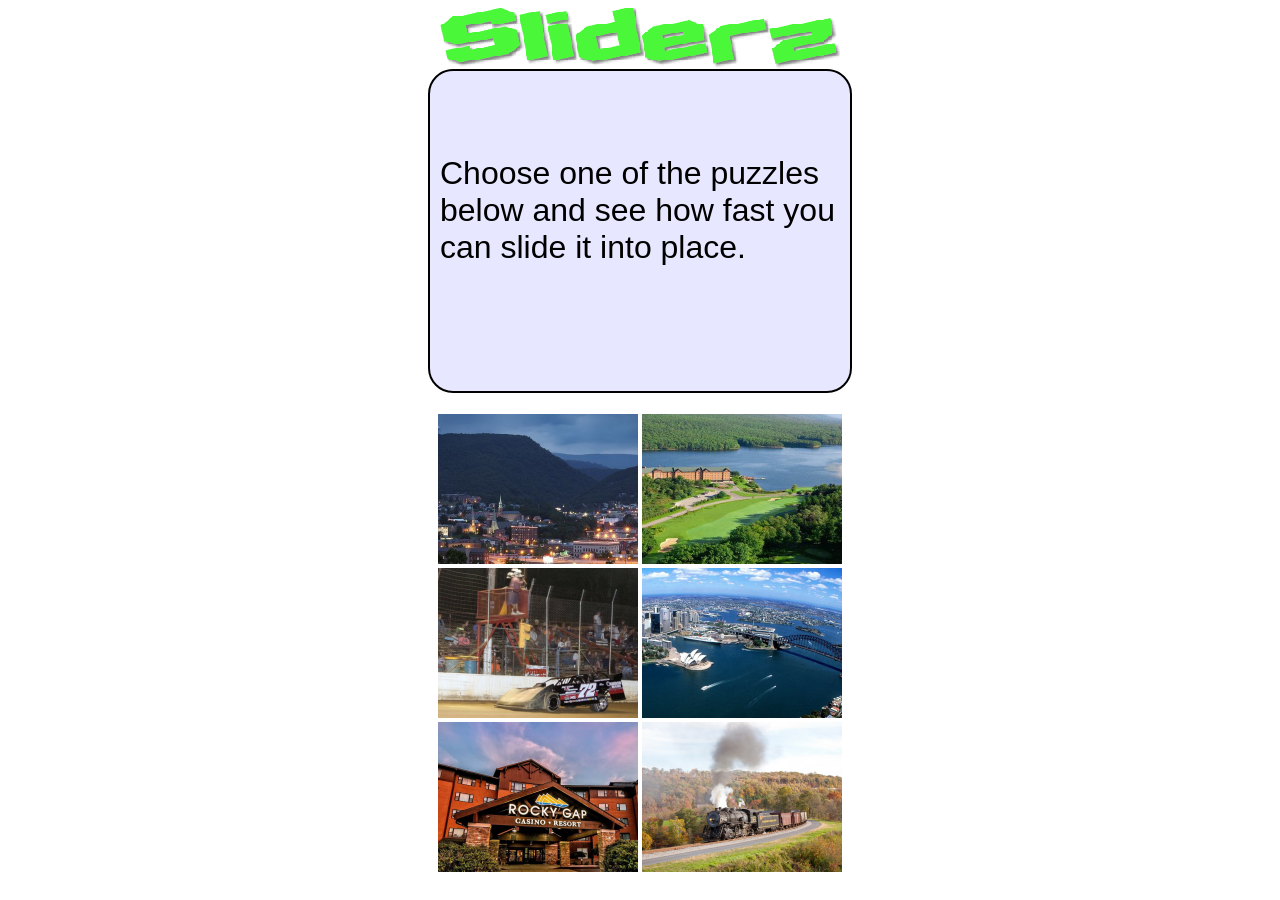
<file: index.html>
<!DOCTYPE html PUBLIC "-//W3C//DTD XHTML 1.0 Transitional//EN"
    "http://www.w3.org/TR/xhtml1/DTD/xhtml1-transitional.dtd">
<html xmlns="http://www.w3.org/1999/xhtml" xml:lang="en" lang="en">
<head>
	<title>Sliderz, A Picture Puzzle Game</title>
  	
	<meta http-equiv="content-type" content="text/html; charset=utf-8" />	
    <meta name="viewport" content="initial-scale=1 maximum-scale=1 user-scalable=0 minimal-ui" />
	<link rel="icon" type="image/png" href="images/puzzle.png" />
	<link rel="stylesheet" type="text/css" id="stylesheet" href="css/style.css" />
<style>
div.oval {
    border-radius: 25px;
    border: 2px solid #000000;
	background: #E7E8FF;
    padding: 10px; 
    width: 400px;
	height:300px;
  	text-align: left;
	font-size: 2.5vw;
	font-family: Arial;
}
</style>

</head>

<body bgcolor="#FFFFFF" text="#000000">

<center><a href="index.html" title="Reload"><img src="images/Sliderz.png" alt="Sliderz" border="0" width="400" height="61" /></a></center>

<center>
<div class="oval">
<br /><br />
Choose one of the puzzles below and see how fast you can slide it into place.
</div>
</center>
<br />
<table align="center"><tr>
<td><a href="cumberland.html" title="Cumberland, Md."><img src="images/Cumberland.png" width="200" height="150" border="0" /></a></td>
<td><a href="rockygap.html"  title="Rocky Gap"><img src="images/rockygap.png" width="200" height="150" border="0" /></a></td>
</tr><tr>
<td><a href="covert72.html"  title="Jason Covert 72"><img src="images/covert72.png" width="200" height="150" border="0" /></a></td>
<td><a href="sydneyharbour.html" title="Sydney Harbour"><img src="images/sydneyharbour.png" width="200" height="150" border="0" /></a></td>
</tr><tr>
<td><a href="casino.html" title="Rocky Gap Casino & Resort"><img src="images/casino.png" width="200" height="150" border="0" /></a></td>
<td><a href="scenicrailroad.html" title="Cumberland Scenic Railroad"><img src="images/scenicrailroad.png" width="200" height="150" border="0" /></a></td>
</tr></table>

</body>
</html>
</file>
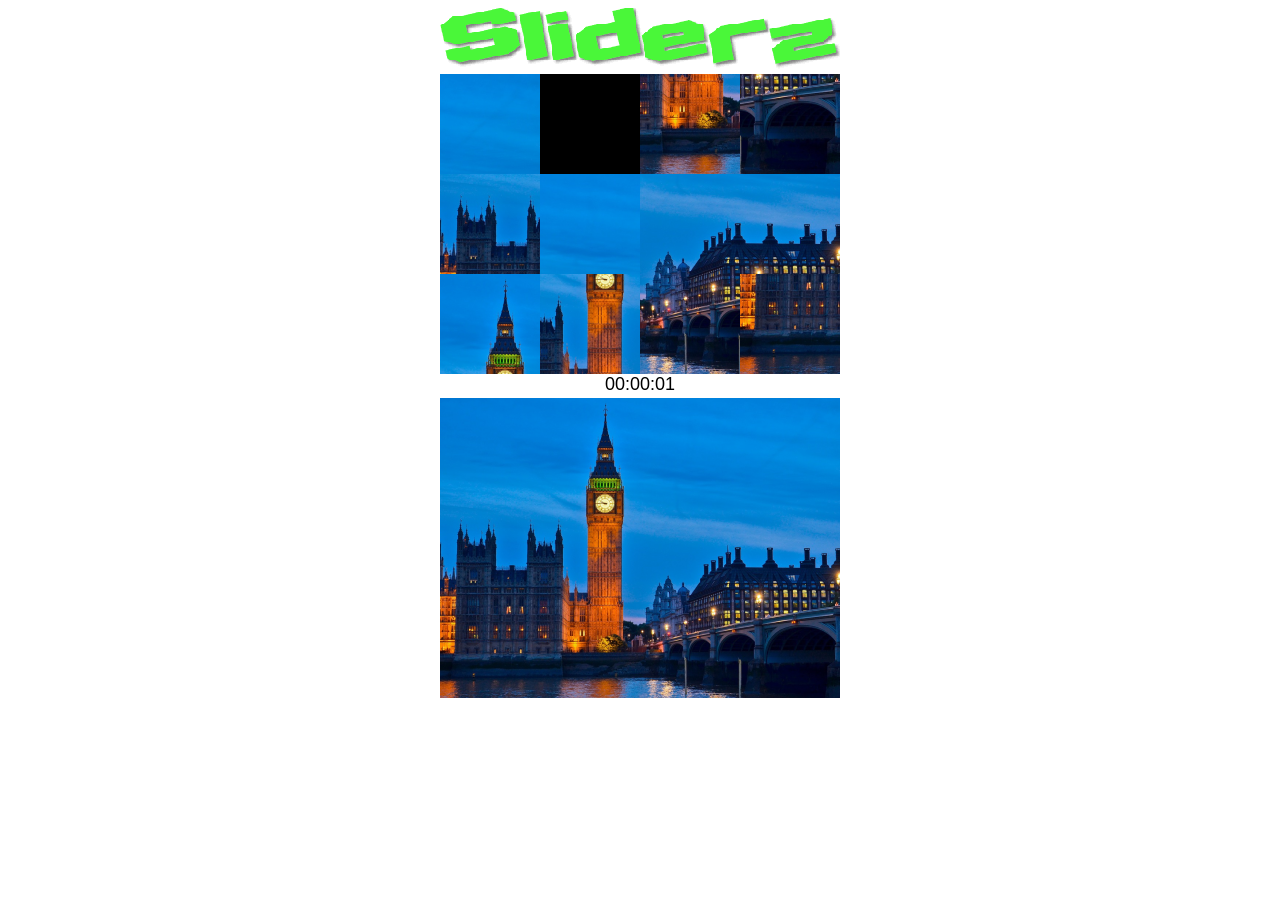
<file: bigben.html>
<!doctype html>
<html>
    <head>
        <meta charset="UTF-8" />
		
		<title>Sliderz, A Picture Puzzle Gamei - Big Ben, London</title>
        <meta name="viewport" content="initial-scale=1 maximum-scale=1 user-scalable=0 minimal-ui" />
		<link rel="icon" type="image/png" href="images/puzzle.png" />
        
		
		<script src="js/jquery-2.0.3.min.js" type="text/javascript"></script>
        <script src="js/phaser.2.6.2.min.js" type="text/javascript"></script>
        <script src="js/blob.js" type="text/javascript"></script>
        <script src="js/canvas-to-blob.js" type="text/javascript"></script>
        <script src="js/filesaver.js" type="text/javascript"></script>
        <script src="js/embed.js" type="text/javascript"></script>
        <style>
            body {
                padding: 0px;
                font-family: Arial;
                font-size: 18px;
				font-style:bold;
                background-color: #FFFFFF;
                color: #000000;
            }
        </style>
<script>
var seconds = null;
var ticker = null;

function startTimer( )
{
    seconds = -1;
    ticker = setInterval("tick( )", 1000);
    tick( );
}

function tick( )
{
    ++seconds;
    var secs = seconds;
    var hrs = Math.floor( secs / 3600 );
    secs %= 3600;
    var mns = Math.floor( secs / 60 );
    secs %= 60;
    var pretty = ( hrs < 10 ? "0" : "" ) + hrs
               + ":" + ( mns < 10 ? "0" : "" ) + mns
               + ":" + ( secs < 10 ? "0" : "" ) + secs;
    document.getElementById("ELAPSED").innerHTML = pretty;
}
</script>
    </head>
	<body onLoad="startTimer( )">
	
	<center><a href="index.html" title="Reload"><img src="images/Sliderz.png" alt="Sliderz" border="0" width="400" height="61" /></a></center>
	<center>
	<div id="phaser-example"></div>
	<span id="ELAPSED"></span>
	</center>

	<table align="center"><tr>
	<td>
	<a href="bigben.html" title="Big Ben, London"><img src="images/bigben.png" width="400" height="300" border="0" /></a></td>
	</tr></table>



        <script type="text/javascript">

        var IDE_HOOK = false;
        var VERSION = '2.6.2';

        var game = new Phaser.Game(400, 300, Phaser.CANVAS, 'phaser-example', { preload: preload, create: create });

var PIECE_WIDTH = 100,
    PIECE_HEIGHT = 100,
    BOARD_COLS,
    BOARD_ROWS;

var piecesGroup,
    piecesAmount,
    shuffledIndexArray = [];

function preload() {
    game.load.spritesheet("background", "images/bigben.png", PIECE_WIDTH, PIECE_HEIGHT);
}

function create() {
    prepareBoard();
}

function prepareBoard() {

    var piecesIndex = 0,
        i, j,
        piece;

    BOARD_COLS = Math.floor(game.world.width / PIECE_WIDTH);
    BOARD_ROWS = Math.floor(game.world.height / PIECE_HEIGHT);

    piecesAmount = BOARD_COLS * BOARD_ROWS;

    shuffledIndexArray = createShuffledIndexArray();

    piecesGroup = game.add.group();

    for (i = 0; i < BOARD_ROWS; i++)
    {
        for (j = 0; j < BOARD_COLS; j++)
        {
            if (shuffledIndexArray[piecesIndex]) {
                piece = piecesGroup.create(j * PIECE_WIDTH, i * PIECE_HEIGHT, "background", shuffledIndexArray[piecesIndex]);
            }
            else { //initial position of black piece
                piece = piecesGroup.create(j * PIECE_WIDTH, i * PIECE_HEIGHT);
                piece.black = true;
            }
            piece.name = 'piece' + i.toString() + 'x' + j.toString();
            piece.currentIndex = piecesIndex;
            piece.destIndex = shuffledIndexArray[piecesIndex];
            piece.inputEnabled = true;
            piece.events.onInputDown.add(selectPiece, this);
            piece.posX = j;
            piece.posY = i;
            piecesIndex++;
        }
    }

}

function selectPiece(piece) {

    var blackPiece = canMove(piece);

    //if there is a black piece in neighborhood
    if (blackPiece) {
        movePiece(piece, blackPiece);
    }

}

function canMove(piece) {

    var foundBlackElem = false;

    piecesGroup.children.forEach(function(element) {
        if (element.posX === (piece.posX - 1) && element.posY === piece.posY && element.black ||
            element.posX === (piece.posX + 1) && element.posY === piece.posY && element.black ||
            element.posY === (piece.posY - 1) && element.posX === piece.posX && element.black ||
            element.posY === (piece.posY + 1) && element.posX === piece.posX && element.black) {
            foundBlackElem = element;
            return;
        }
    });

    return foundBlackElem;
}

function movePiece(piece, blackPiece) {

    var tmpPiece = {
        posX: piece.posX,
        posY: piece.posY,
        currentIndex: piece.currentIndex
    };

    game.add.tween(piece).to({x: blackPiece.posX * PIECE_WIDTH, y: blackPiece.posY * PIECE_HEIGHT}, 300, Phaser.Easing.Linear.None, true);

    //change places of piece and blackPiece
    piece.posX = blackPiece.posX;
    piece.posY = blackPiece.posY;
    piece.currentIndex = blackPiece.currentIndex;
    piece.name ='piece' + piece.posX.toString() + 'x' + piece.posY.toString();

    //piece is the new black
    blackPiece.posX = tmpPiece.posX;
    blackPiece.posY = tmpPiece.posY;
    blackPiece.currentIndex = tmpPiece.currentIndex;
    blackPiece.name ='piece' + blackPiece.posX.toString() + 'x' + blackPiece.posY.toString();

    //after every move check if puzzle is completed
    checkIfFinished();
}

function checkIfFinished() {

    var isFinished = true;

    piecesGroup.children.forEach(function(element) {
        if (element.currentIndex !== element.destIndex) {
            isFinished = false;
            return;
        }
    });

    if (isFinished) {
        showFinishedText();
    }

}

function showFinishedText() {

    var style = { font: "40px Arial", fill: "#000", align: "center"};

    var text = game.add.text(game.world.centerX, game.world.centerY, "Congratulations! \nYou made it!", style);

    text.anchor.set(0.5);

}

function createShuffledIndexArray() {

    var indexArray = [];

    for (var i = 0; i < piecesAmount; i++)
    {
        indexArray.push(i);
    }

    return shuffle(indexArray);

}

function shuffle(array) {

    var counter = array.length,
        temp,
        index;

    while (counter > 0)
    {
        index = Math.floor(Math.random() * counter);

        counter--;

        temp = array[counter];
        array[counter] = array[index];
        array[index] = temp;
    }

    return array;
    
}
        
        </script>

    </body>
</html>
</file>
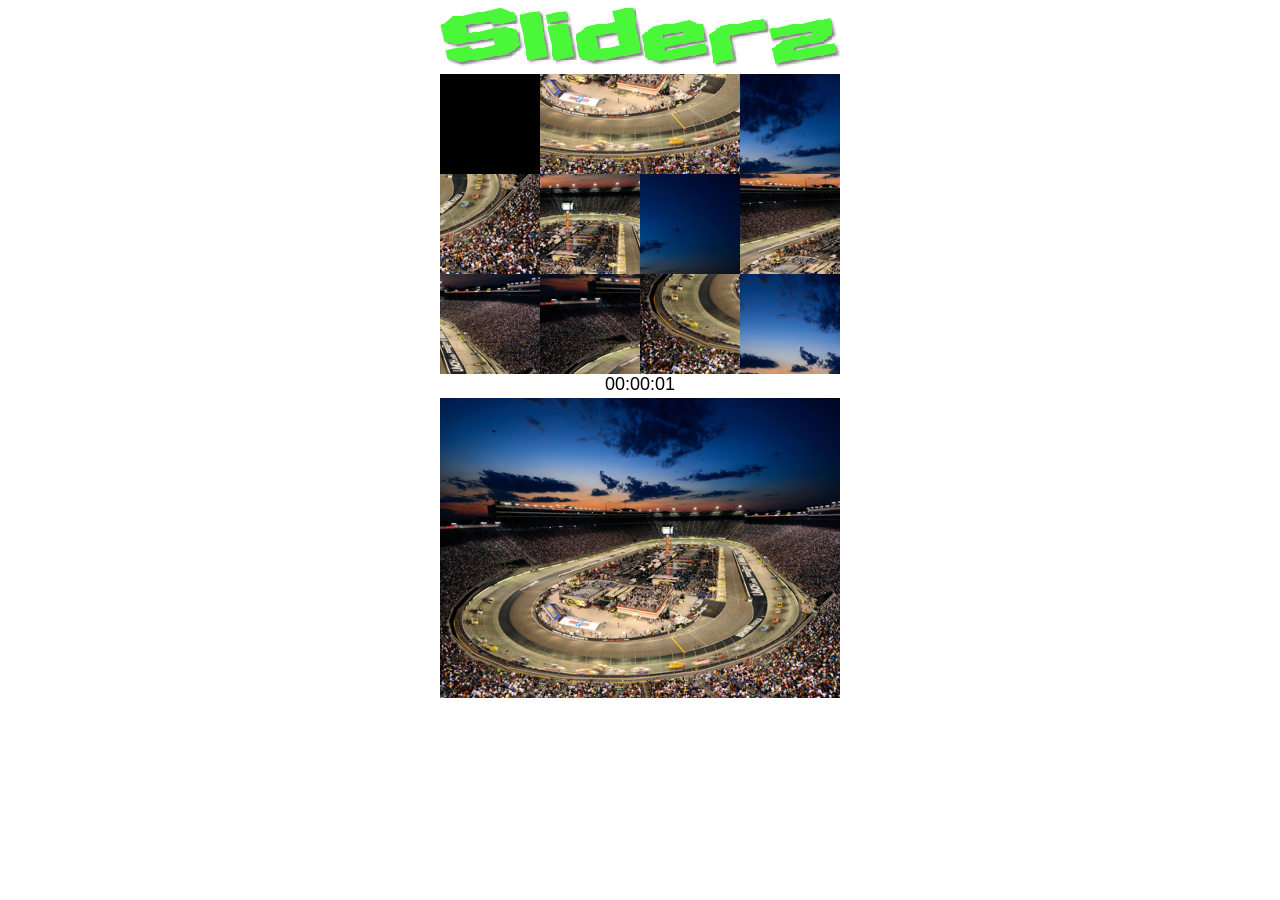
<file: bristol.html>
<!doctype html>
<html>
    <head>
        <meta charset="UTF-8" />
		
		<title>Sliderz, A Picture Puzzle Gamei - Bristol Speedway</title>
        <meta name="viewport" content="initial-scale=1 maximum-scale=1 user-scalable=0 minimal-ui" />
		<link rel="icon" type="image/png" href="images/puzzle.png" />
        
		
		<script src="js/jquery-2.0.3.min.js" type="text/javascript"></script>
        <script src="js/phaser.2.6.2.min.js" type="text/javascript"></script>
        <script src="js/blob.js" type="text/javascript"></script>
        <script src="js/canvas-to-blob.js" type="text/javascript"></script>
        <script src="js/filesaver.js" type="text/javascript"></script>
        <script src="js/embed.js" type="text/javascript"></script>
        <style>
            body {
                padding: 0px;
                font-family: Arial;
                font-size: 18px;
				font-style:bold;
                background-color: #FFFFFF;
                color: #000000;
            }
        </style>
<script>
var seconds = null;
var ticker = null;

function startTimer( )
{
    seconds = -1;
    ticker = setInterval("tick( )", 1000);
    tick( );
}

function tick( )
{
    ++seconds;
    var secs = seconds;
    var hrs = Math.floor( secs / 3600 );
    secs %= 3600;
    var mns = Math.floor( secs / 60 );
    secs %= 60;
    var pretty = ( hrs < 10 ? "0" : "" ) + hrs
               + ":" + ( mns < 10 ? "0" : "" ) + mns
               + ":" + ( secs < 10 ? "0" : "" ) + secs;
    document.getElementById("ELAPSED").innerHTML = pretty;
}
</script>
    </head>
	<body onLoad="startTimer( )">
	
	<center><a href="index.html" title="Reload"><img src="images/Sliderz.png" alt="Sliderz" border="0" width="400" height="61" /></a></center>
	<center>
	<div id="phaser-example"></div>
	<span id="ELAPSED"></span>
	</center>

	<table align="center"><tr>
	<td>
	<a href="bristol.html" title="Bristol Speedway"><img src="images/bristol.png" width="400" height="300" border="0" /></a></td>
	</tr></table>



        <script type="text/javascript">

        var IDE_HOOK = false;
        var VERSION = '2.6.2';

        var game = new Phaser.Game(400, 300, Phaser.CANVAS, 'phaser-example', { preload: preload, create: create });

var PIECE_WIDTH = 100,
    PIECE_HEIGHT = 100,
    BOARD_COLS,
    BOARD_ROWS;

var piecesGroup,
    piecesAmount,
    shuffledIndexArray = [];

function preload() {
    game.load.spritesheet("background", "images/bristol.png", PIECE_WIDTH, PIECE_HEIGHT);
}

function create() {
    prepareBoard();
}

function prepareBoard() {

    var piecesIndex = 0,
        i, j,
        piece;

    BOARD_COLS = Math.floor(game.world.width / PIECE_WIDTH);
    BOARD_ROWS = Math.floor(game.world.height / PIECE_HEIGHT);

    piecesAmount = BOARD_COLS * BOARD_ROWS;

    shuffledIndexArray = createShuffledIndexArray();

    piecesGroup = game.add.group();

    for (i = 0; i < BOARD_ROWS; i++)
    {
        for (j = 0; j < BOARD_COLS; j++)
        {
            if (shuffledIndexArray[piecesIndex]) {
                piece = piecesGroup.create(j * PIECE_WIDTH, i * PIECE_HEIGHT, "background", shuffledIndexArray[piecesIndex]);
            }
            else { //initial position of black piece
                piece = piecesGroup.create(j * PIECE_WIDTH, i * PIECE_HEIGHT);
                piece.black = true;
            }
            piece.name = 'piece' + i.toString() + 'x' + j.toString();
            piece.currentIndex = piecesIndex;
            piece.destIndex = shuffledIndexArray[piecesIndex];
            piece.inputEnabled = true;
            piece.events.onInputDown.add(selectPiece, this);
            piece.posX = j;
            piece.posY = i;
            piecesIndex++;
        }
    }

}

function selectPiece(piece) {

    var blackPiece = canMove(piece);

    //if there is a black piece in neighborhood
    if (blackPiece) {
        movePiece(piece, blackPiece);
    }

}

function canMove(piece) {

    var foundBlackElem = false;

    piecesGroup.children.forEach(function(element) {
        if (element.posX === (piece.posX - 1) && element.posY === piece.posY && element.black ||
            element.posX === (piece.posX + 1) && element.posY === piece.posY && element.black ||
            element.posY === (piece.posY - 1) && element.posX === piece.posX && element.black ||
            element.posY === (piece.posY + 1) && element.posX === piece.posX && element.black) {
            foundBlackElem = element;
            return;
        }
    });

    return foundBlackElem;
}

function movePiece(piece, blackPiece) {

    var tmpPiece = {
        posX: piece.posX,
        posY: piece.posY,
        currentIndex: piece.currentIndex
    };

    game.add.tween(piece).to({x: blackPiece.posX * PIECE_WIDTH, y: blackPiece.posY * PIECE_HEIGHT}, 300, Phaser.Easing.Linear.None, true);

    //change places of piece and blackPiece
    piece.posX = blackPiece.posX;
    piece.posY = blackPiece.posY;
    piece.currentIndex = blackPiece.currentIndex;
    piece.name ='piece' + piece.posX.toString() + 'x' + piece.posY.toString();

    //piece is the new black
    blackPiece.posX = tmpPiece.posX;
    blackPiece.posY = tmpPiece.posY;
    blackPiece.currentIndex = tmpPiece.currentIndex;
    blackPiece.name ='piece' + blackPiece.posX.toString() + 'x' + blackPiece.posY.toString();

    //after every move check if puzzle is completed
    checkIfFinished();
}

function checkIfFinished() {

    var isFinished = true;

    piecesGroup.children.forEach(function(element) {
        if (element.currentIndex !== element.destIndex) {
            isFinished = false;
            return;
        }
    });

    if (isFinished) {
        showFinishedText();
    }

}

function showFinishedText() {

    var style = { font: "40px Arial", fill: "#000", align: "center"};

    var text = game.add.text(game.world.centerX, game.world.centerY, "Congratulations! \nYou made it!", style);

    text.anchor.set(0.5);

}

function createShuffledIndexArray() {

    var indexArray = [];

    for (var i = 0; i < piecesAmount; i++)
    {
        indexArray.push(i);
    }

    return shuffle(indexArray);

}

function shuffle(array) {

    var counter = array.length,
        temp,
        index;

    while (counter > 0)
    {
        index = Math.floor(Math.random() * counter);

        counter--;

        temp = array[counter];
        array[counter] = array[index];
        array[index] = temp;
    }

    return array;
    
}
        
        </script>

    </body>
</html>
</file>
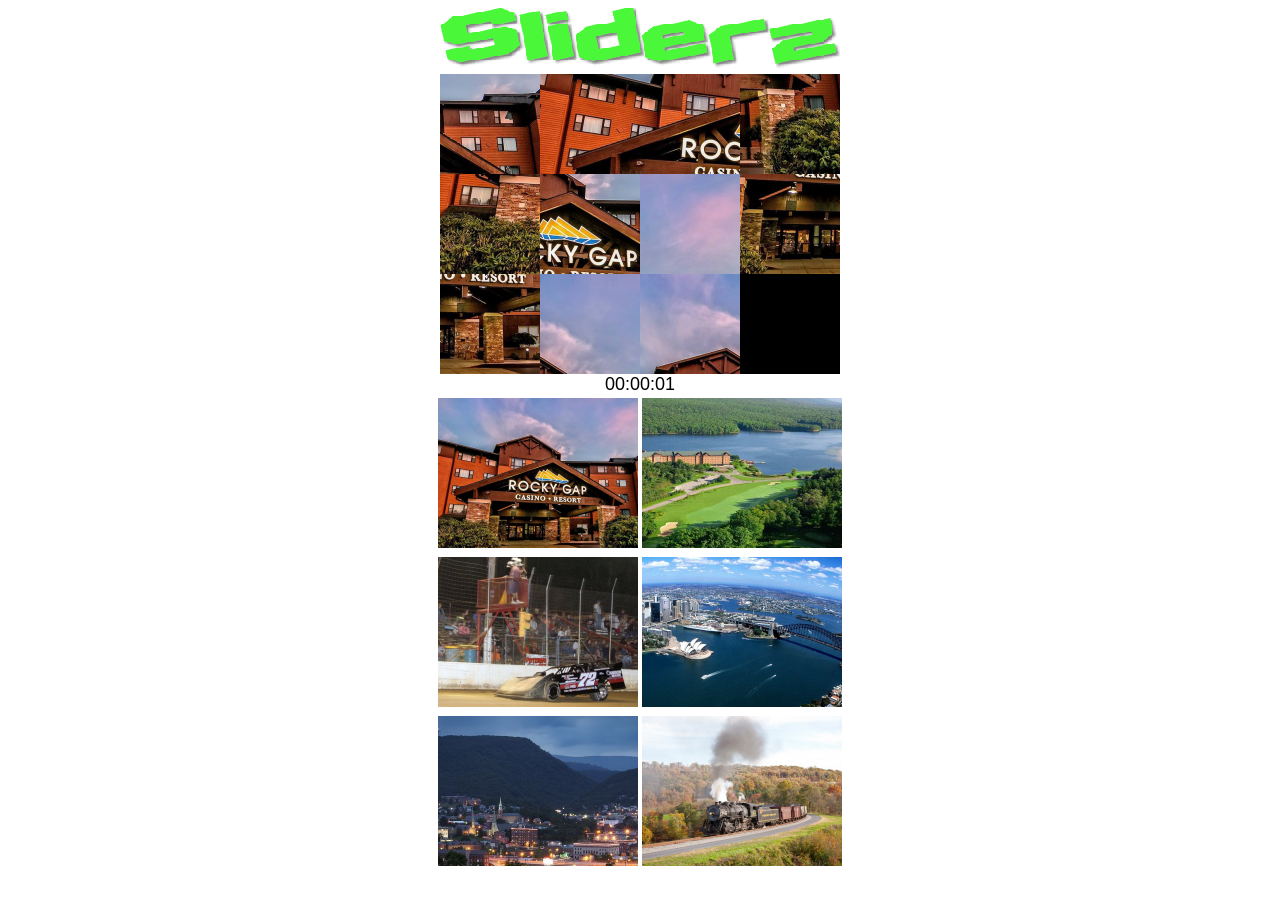
<file: casino.html>
<!doctype html>
<html>
    <head>
        <meta charset="UTF-8" />
		
		<title>Sliderz, A Picture Puzzle Gamei - Rocky Gap Casino & Resort</title>
        <meta name="viewport" content="initial-scale=1 maximum-scale=1 user-scalable=0 minimal-ui" />
		<link rel="icon" type="image/png" href="images/puzzle.png" />
        
		
		<script src="js/jquery-2.0.3.min.js" type="text/javascript"></script>
        <script src="js/phaser.2.6.2.min.js" type="text/javascript"></script>
        <script src="js/blob.js" type="text/javascript"></script>
        <script src="js/canvas-to-blob.js" type="text/javascript"></script>
        <script src="js/filesaver.js" type="text/javascript"></script>
        <script src="js/embed.js" type="text/javascript"></script>
        <style>
            body {
                padding: 0px;
                font-family: Arial;
                font-size: 18px;
				font-style:bold;
                background-color: #FFFFFF;
                color: #000000;
            }
        </style>
<script>
var seconds = null;
var ticker = null;

function startTimer( )
{
    seconds = -1;
    ticker = setInterval("tick( )", 1000);
    tick( );
}

function tick( )
{
    ++seconds;
    var secs = seconds;
    var hrs = Math.floor( secs / 3600 );
    secs %= 3600;
    var mns = Math.floor( secs / 60 );
    secs %= 60;
    var pretty = ( hrs < 10 ? "0" : "" ) + hrs
               + ":" + ( mns < 10 ? "0" : "" ) + mns
               + ":" + ( secs < 10 ? "0" : "" ) + secs;
    document.getElementById("ELAPSED").innerHTML = pretty;
}
</script>
    </head>
	<body onLoad="startTimer( )">
	
	<center><a href="casino.html" title="Reload"><img src="images/Sliderz.png" alt="Sliderz" border="0" width="400" height="61" /></a></center>
	<center>
	<div id="phaser-example"></div>
	<span id="ELAPSED"></span>
	</center>

	<table align="center"><tr>
	<td><a href="casino.html" title="Rocky Gap Casino & Resort"><img src="images/casino.png" width="200" height="150" border="0" /></a></td>
	<td><a href="rockygap.html" title="Rocky Gap"><img src="images/rockygap.png" width="200" height="150" border="0" /></a></td>
	</tr><tr>
	<td><a href="covert72.html" title="Jason Covert 72"><img src="images/covert72.png" width="200" height="150" border="0" /></a></td>
	<td><a href="sydneyharbour.html" title="Sydney Harbour"><img src="images/sydneyharbour.png" width="200" height="150" border="0" /></a></td>
	</tr><tr>
	<td><a href="cumberland.html"title="Cumberland, Md."><img src="images/Cumberland.png" width="200" height="150" border="0" /></a></td>
	<td><a href="scenicrailroad.html" title="Cumberland Scenic Railroad"><img src="images/scenicrailroad.png" width="200" height="150" border="0" /></a></td>
	</tr></table>



        <script type="text/javascript">

        var IDE_HOOK = false;
        var VERSION = '2.6.2';

        var game = new Phaser.Game(400, 300, Phaser.CANVAS, 'phaser-example', { preload: preload, create: create });

var PIECE_WIDTH = 100,
    PIECE_HEIGHT = 100,
    BOARD_COLS,
    BOARD_ROWS;

var piecesGroup,
    piecesAmount,
    shuffledIndexArray = [];

function preload() {
    game.load.spritesheet("background", "images/casino.png", PIECE_WIDTH, PIECE_HEIGHT);
}

function create() {
    prepareBoard();
}

function prepareBoard() {

    var piecesIndex = 0,
        i, j,
        piece;

    BOARD_COLS = Math.floor(game.world.width / PIECE_WIDTH);
    BOARD_ROWS = Math.floor(game.world.height / PIECE_HEIGHT);

    piecesAmount = BOARD_COLS * BOARD_ROWS;

    shuffledIndexArray = createShuffledIndexArray();

    piecesGroup = game.add.group();

    for (i = 0; i < BOARD_ROWS; i++)
    {
        for (j = 0; j < BOARD_COLS; j++)
        {
            if (shuffledIndexArray[piecesIndex]) {
                piece = piecesGroup.create(j * PIECE_WIDTH, i * PIECE_HEIGHT, "background", shuffledIndexArray[piecesIndex]);
            }
            else { //initial position of black piece
                piece = piecesGroup.create(j * PIECE_WIDTH, i * PIECE_HEIGHT);
                piece.black = true;
            }
            piece.name = 'piece' + i.toString() + 'x' + j.toString();
            piece.currentIndex = piecesIndex;
            piece.destIndex = shuffledIndexArray[piecesIndex];
            piece.inputEnabled = true;
            piece.events.onInputDown.add(selectPiece, this);
            piece.posX = j;
            piece.posY = i;
            piecesIndex++;
        }
    }

}

function selectPiece(piece) {

    var blackPiece = canMove(piece);

    //if there is a black piece in neighborhood
    if (blackPiece) {
        movePiece(piece, blackPiece);
    }

}

function canMove(piece) {

    var foundBlackElem = false;

    piecesGroup.children.forEach(function(element) {
        if (element.posX === (piece.posX - 1) && element.posY === piece.posY && element.black ||
            element.posX === (piece.posX + 1) && element.posY === piece.posY && element.black ||
            element.posY === (piece.posY - 1) && element.posX === piece.posX && element.black ||
            element.posY === (piece.posY + 1) && element.posX === piece.posX && element.black) {
            foundBlackElem = element;
            return;
        }
    });

    return foundBlackElem;
}

function movePiece(piece, blackPiece) {

    var tmpPiece = {
        posX: piece.posX,
        posY: piece.posY,
        currentIndex: piece.currentIndex
    };

    game.add.tween(piece).to({x: blackPiece.posX * PIECE_WIDTH, y: blackPiece.posY * PIECE_HEIGHT}, 300, Phaser.Easing.Linear.None, true);

    //change places of piece and blackPiece
    piece.posX = blackPiece.posX;
    piece.posY = blackPiece.posY;
    piece.currentIndex = blackPiece.currentIndex;
    piece.name ='piece' + piece.posX.toString() + 'x' + piece.posY.toString();

    //piece is the new black
    blackPiece.posX = tmpPiece.posX;
    blackPiece.posY = tmpPiece.posY;
    blackPiece.currentIndex = tmpPiece.currentIndex;
    blackPiece.name ='piece' + blackPiece.posX.toString() + 'x' + blackPiece.posY.toString();

    //after every move check if puzzle is completed
    checkIfFinished();
}

function checkIfFinished() {

    var isFinished = true;

    piecesGroup.children.forEach(function(element) {
        if (element.currentIndex !== element.destIndex) {
            isFinished = false;
            return;
        }
    });

    if (isFinished) {
        showFinishedText();
    }

}

function showFinishedText() {

    var style = { font: "40px Arial", fill: "#000", align: "center"};

    var text = game.add.text(game.world.centerX, game.world.centerY, "Congratulations! \nYou made it!", style);

    text.anchor.set(0.5);

}

function createShuffledIndexArray() {

    var indexArray = [];

    for (var i = 0; i < piecesAmount; i++)
    {
        indexArray.push(i);
    }

    return shuffle(indexArray);

}

function shuffle(array) {

    var counter = array.length,
        temp,
        index;

    while (counter > 0)
    {
        index = Math.floor(Math.random() * counter);

        counter--;

        temp = array[counter];
        array[counter] = array[index];
        array[index] = temp;
    }

    return array;
    
}
        
        </script>

    </body>
</html>
</file>
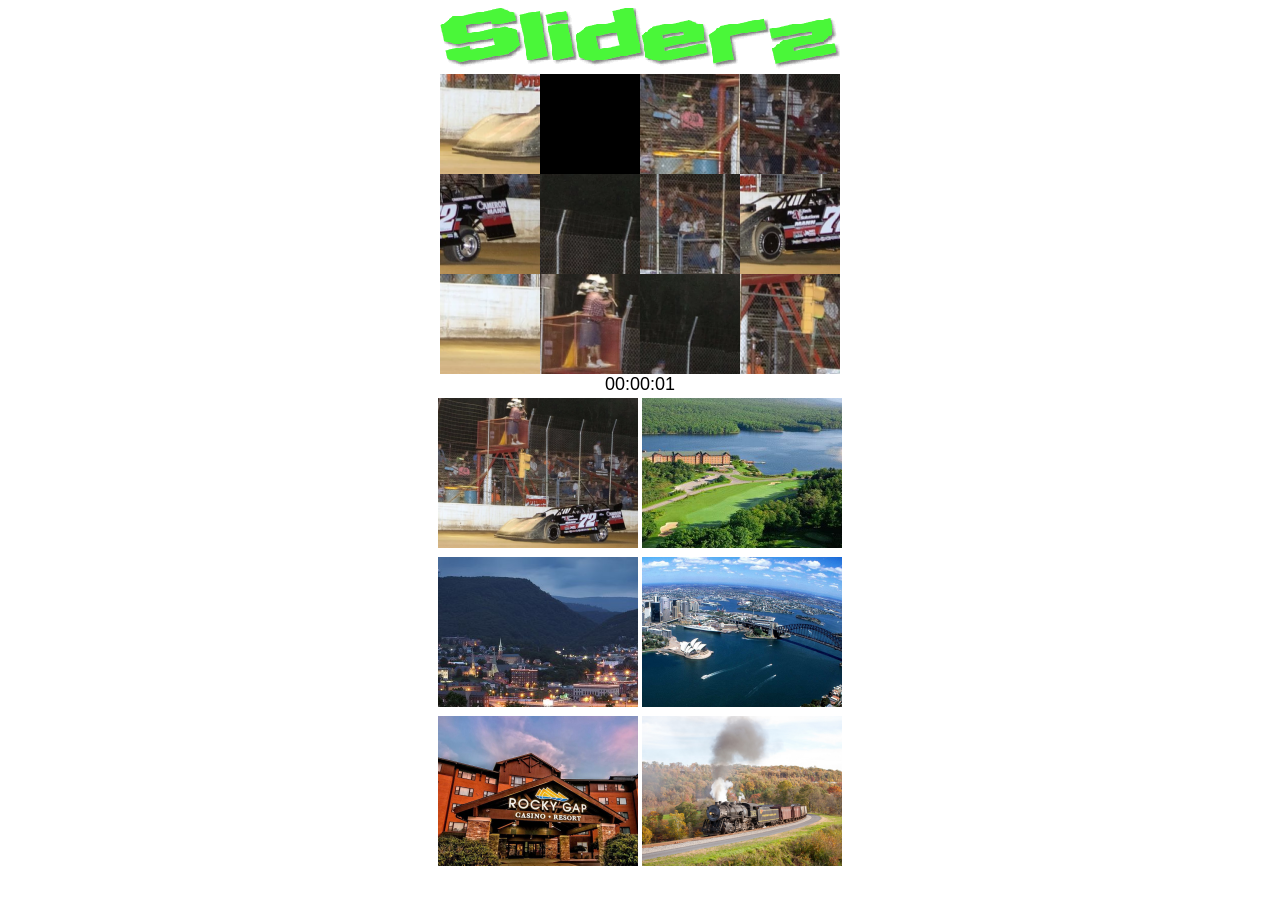
<file: covert72.html>
<!doctype html>
<html>
    <head>
        <meta charset="UTF-8" />
        <title>Sliderz - Covert 72</title>
        
		<title>Sliderz, A Picture Puzzle Gamei - Covert 72 Racing</title>
        <meta name="viewport" content="initial-scale=1 maximum-scale=1 user-scalable=0 minimal-ui" />
		<link rel="icon" type="image/png" href="images/puzzle.png" />
		
		<script src="js/jquery-2.0.3.min.js" type="text/javascript"></script>
        <script src="js/phaser.2.6.2.min.js" type="text/javascript"></script>
        <script src="js/blob.js" type="text/javascript"></script>
        <script src="js/canvas-to-blob.js" type="text/javascript"></script>
        <script src="js/filesaver.js" type="text/javascript"></script>
        <script src="js/embed.js" type="text/javascript"></script>
        <style>
            body {
                padding: 0px;
                font-family: Arial;
                font-size: 18px;
				font-style:bold;
                background-color: #FFFFFF;
                color: #000000;
            }
        </style>
<script>
var seconds = null;
var ticker = null;

function startTimer( )
{
    seconds = -1;
    ticker = setInterval("tick( )", 1000);
    tick( );
}

function tick( )
{
    ++seconds;
    var secs = seconds;
    var hrs = Math.floor( secs / 3600 );
    secs %= 3600;
    var mns = Math.floor( secs / 60 );
    secs %= 60;
    var pretty = ( hrs < 10 ? "0" : "" ) + hrs
               + ":" + ( mns < 10 ? "0" : "" ) + mns
               + ":" + ( secs < 10 ? "0" : "" ) + secs;
    document.getElementById("ELAPSED").innerHTML = pretty;
}
</script>
    </head>
	<body onLoad="startTimer( )">

	<center><a href="covert72.html" title="Reload"><img src="images/Sliderz.png" alt="Sliderz" border="0" width="400" height="61" /></a></center>
	<center>
	<div id="phaser-example"></div>
	<span id="ELAPSED"></span>
	</center>

	<table align="center"><tr>
	<td><a href="covert72.html" title="Jason Covert 72"><img src="images/covert72.png" width="200" height="150" border="0" /></a></td>
	<td><a href="rockygap.html" title="Rocky Gap"><img src="images/rockygap.png" width="200" height="150" border="0" /></a></td>
	</tr><tr>
	<td><a href="cumberland.html"title="Cumberland, Md."><img src="images/Cumberland.png" width="200" height="150" border="0" /></a></td>
	<td><a href="sydneyharbour.html" title="Sydney Harbour"><img src="images/sydneyharbour.png" width="200" height="150" border="0" /></a></td>
	</tr><tr>
	<td><a href="casino.html" title="Rocky Gap Casino & Resort"><img src="images/casino.png" width="200" height="150" border="0" /></a></td>
	<td><a href="scenicrailroad.html" title="Cumberland Scenic Railroad"><img src="images/scenicrailroad.png" width="200" height="150" border="0" /></a></td>
	</tr></table>


        <script type="text/javascript">

        var IDE_HOOK = false;
        var VERSION = '2.6.2';

        var game = new Phaser.Game(400, 300, Phaser.CANVAS, 'phaser-example', { preload: preload, create: create });

var PIECE_WIDTH = 100,
    PIECE_HEIGHT = 100,
    BOARD_COLS,
    BOARD_ROWS;

var piecesGroup,
    piecesAmount,
    shuffledIndexArray = [];

function preload() {
    game.load.spritesheet("background", "images/covert72.png", PIECE_WIDTH, PIECE_HEIGHT);
}

function create() {
    prepareBoard();
}

function prepareBoard() {

    var piecesIndex = 0,
        i, j,
        piece;

    BOARD_COLS = Math.floor(game.world.width / PIECE_WIDTH);
    BOARD_ROWS = Math.floor(game.world.height / PIECE_HEIGHT);

    piecesAmount = BOARD_COLS * BOARD_ROWS;

    shuffledIndexArray = createShuffledIndexArray();

    piecesGroup = game.add.group();

    for (i = 0; i < BOARD_ROWS; i++)
    {
        for (j = 0; j < BOARD_COLS; j++)
        {
            if (shuffledIndexArray[piecesIndex]) {
                piece = piecesGroup.create(j * PIECE_WIDTH, i * PIECE_HEIGHT, "background", shuffledIndexArray[piecesIndex]);
            }
            else { //initial position of black piece
                piece = piecesGroup.create(j * PIECE_WIDTH, i * PIECE_HEIGHT);
                piece.black = true;
            }
            piece.name = 'piece' + i.toString() + 'x' + j.toString();
            piece.currentIndex = piecesIndex;
            piece.destIndex = shuffledIndexArray[piecesIndex];
            piece.inputEnabled = true;
            piece.events.onInputDown.add(selectPiece, this);
            piece.posX = j;
            piece.posY = i;
            piecesIndex++;
        }
    }

}

function selectPiece(piece) {

    var blackPiece = canMove(piece);

    //if there is a black piece in neighborhood
    if (blackPiece) {
        movePiece(piece, blackPiece);
    }

}

function canMove(piece) {

    var foundBlackElem = false;

    piecesGroup.children.forEach(function(element) {
        if (element.posX === (piece.posX - 1) && element.posY === piece.posY && element.black ||
            element.posX === (piece.posX + 1) && element.posY === piece.posY && element.black ||
            element.posY === (piece.posY - 1) && element.posX === piece.posX && element.black ||
            element.posY === (piece.posY + 1) && element.posX === piece.posX && element.black) {
            foundBlackElem = element;
            return;
        }
    });

    return foundBlackElem;
}

function movePiece(piece, blackPiece) {

    var tmpPiece = {
        posX: piece.posX,
        posY: piece.posY,
        currentIndex: piece.currentIndex
    };

    game.add.tween(piece).to({x: blackPiece.posX * PIECE_WIDTH, y: blackPiece.posY * PIECE_HEIGHT}, 300, Phaser.Easing.Linear.None, true);

    //change places of piece and blackPiece
    piece.posX = blackPiece.posX;
    piece.posY = blackPiece.posY;
    piece.currentIndex = blackPiece.currentIndex;
    piece.name ='piece' + piece.posX.toString() + 'x' + piece.posY.toString();

    //piece is the new black
    blackPiece.posX = tmpPiece.posX;
    blackPiece.posY = tmpPiece.posY;
    blackPiece.currentIndex = tmpPiece.currentIndex;
    blackPiece.name ='piece' + blackPiece.posX.toString() + 'x' + blackPiece.posY.toString();

    //after every move check if puzzle is completed
    checkIfFinished();
}

function checkIfFinished() {

    var isFinished = true;

    piecesGroup.children.forEach(function(element) {
        if (element.currentIndex !== element.destIndex) {
            isFinished = false;
            return;
        }
    });

    if (isFinished) {
        showFinishedText();
    }

}

function showFinishedText() {

    var style = { font: "40px Arial", fill: "#000", align: "center"};

    var text = game.add.text(game.world.centerX, game.world.centerY, "Congratulations! \nYou made it!", style);

    text.anchor.set(0.5);

}

function createShuffledIndexArray() {

    var indexArray = [];

    for (var i = 0; i < piecesAmount; i++)
    {
        indexArray.push(i);
    }

    return shuffle(indexArray);

}

function shuffle(array) {

    var counter = array.length,
        temp,
        index;

    while (counter > 0)
    {
        index = Math.floor(Math.random() * counter);

        counter--;

        temp = array[counter];
        array[counter] = array[index];
        array[index] = temp;
    }

    return array;
    
}
        
        </script>

    </body>
</html>
</file>
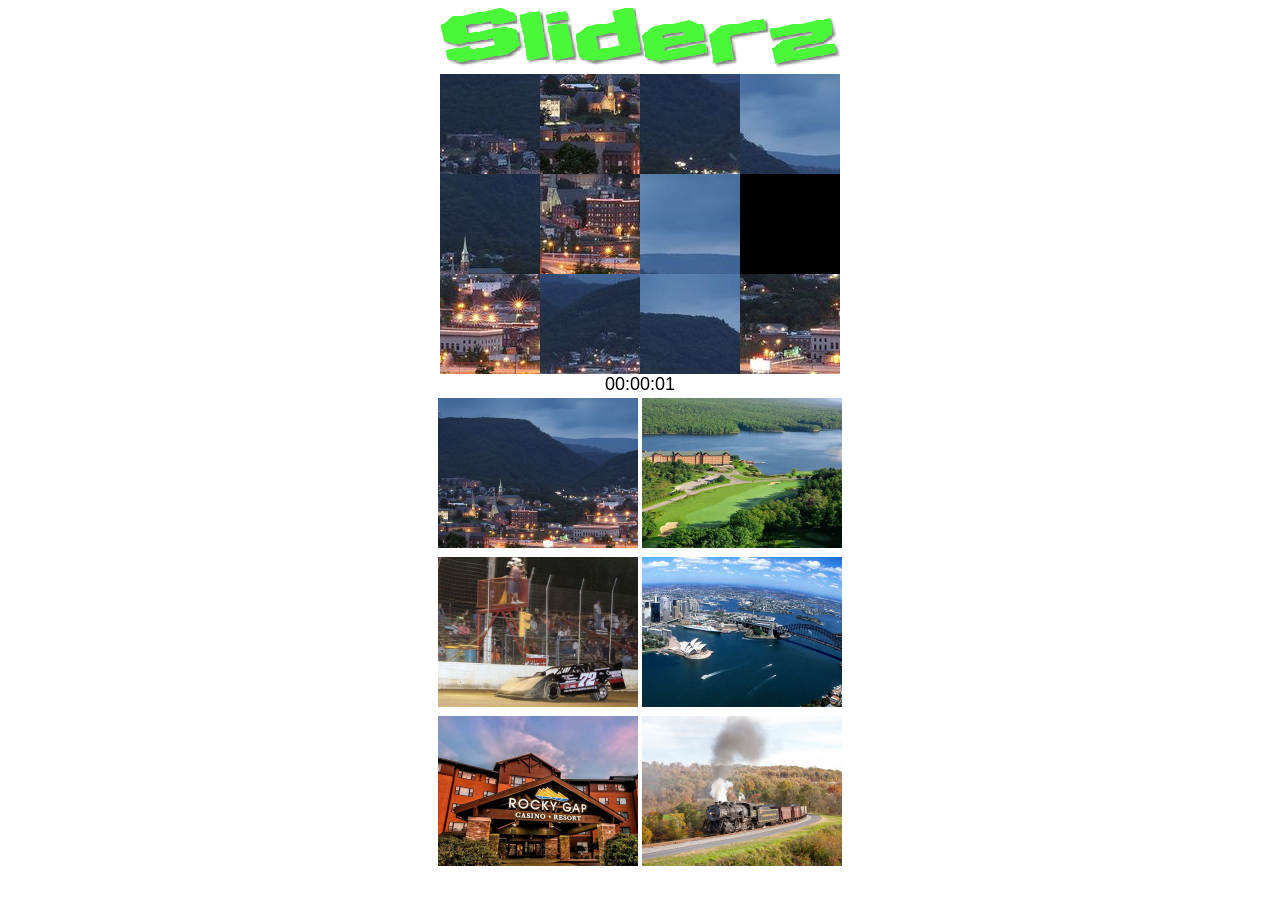
<file: cumberland.html>
<!doctype html>
<html>
    <head>
        <meta charset="UTF-8" />
		
		<title>Sliderz, A Picture Puzzle Gamei - Cumberland, Md.</title>
        <meta name="viewport" content="initial-scale=1 maximum-scale=1 user-scalable=0 minimal-ui" />
		<link rel="icon" type="image/png" href="images/puzzle.png" />
		
		<script src="js/jquery-2.0.3.min.js" type="text/javascript"></script>
        <script src="js/phaser.2.6.2.min.js" type="text/javascript"></script>
        <script src="js/blob.js" type="text/javascript"></script>
        <script src="js/canvas-to-blob.js" type="text/javascript"></script>
        <script src="js/filesaver.js" type="text/javascript"></script>
        <script src="js/embed.js" type="text/javascript"></script>
        <style>
            body {
                padding: 0px;
                font-family: Arial;
                font-size: 18px;
				font-style:bold;
                background-color: #FFFFFF;
                color: #000000;
            }
        </style>
<script>
var seconds = null;
var ticker = null;

function startTimer( )
{
    seconds = -1;
    ticker = setInterval("tick( )", 1000);
    tick( );
}

function tick( )
{
    ++seconds;
    var secs = seconds;
    var hrs = Math.floor( secs / 3600 );
    secs %= 3600;
    var mns = Math.floor( secs / 60 );
    secs %= 60;
    var pretty = ( hrs < 10 ? "0" : "" ) + hrs
               + ":" + ( mns < 10 ? "0" : "" ) + mns
               + ":" + ( secs < 10 ? "0" : "" ) + secs;
    document.getElementById("ELAPSED").innerHTML = pretty;
}
</script>
    </head>
	<body onLoad="startTimer( )">
	
	<center><a href="cumberland.html" title="Reload"><img src="images/Sliderz.png" alt="Sliderz" border="0" width="400" height="61" /></a></center>
	<center>
	<div id="phaser-example"></div>
	<span id="ELAPSED"></span>
	</center>

	<table align="center"><tr>
	<td><a href="cumberland.html"title="Cumberland, Md."><img src="images/Cumberland.png" width="200" height="150" border="0" /></a></td>
	<td><a href="rockygap.html" title="Rocky Gap"><img src="images/rockygap.png" width="200" height="150" border="0" /></a></td>
	</tr><tr>
	<td><a href="covert72.html" title="Jason Covert 72"><img src="images/covert72.png" width="200" height="150" border="0" /></a></td>
	<td><a href="sydneyharbour.html" title="Sydney Harbour"><img src="images/sydneyharbour.png" width="200" height="150" border="0" /></a></td>
	</tr><tr>
	<td><a href="casino.html" title="Rocky Gap Casino & Resort"><img src="images/casino.png" width="200" height="150" border="0" /></a></td>
	<td><a href="scenicrailroad.html" title="Cumberland Scenic Railroad"><img src="images/scenicrailroad.png" width="200" height="150" border="0" /></a></td>
	</tr></table>



        <script type="text/javascript">

        var IDE_HOOK = false;
        var VERSION = '2.6.2';

        var game = new Phaser.Game(400, 300, Phaser.CANVAS, 'phaser-example', { preload: preload, create: create });

var PIECE_WIDTH = 100,
    PIECE_HEIGHT = 100,
    BOARD_COLS,
    BOARD_ROWS;

var piecesGroup,
    piecesAmount,
    shuffledIndexArray = [];

function preload() {
    game.load.spritesheet("background", "images/Cumberland.png", PIECE_WIDTH, PIECE_HEIGHT);
}

function create() {
    prepareBoard();
}

function prepareBoard() {

    var piecesIndex = 0,
        i, j,
        piece;

    BOARD_COLS = Math.floor(game.world.width / PIECE_WIDTH);
    BOARD_ROWS = Math.floor(game.world.height / PIECE_HEIGHT);

    piecesAmount = BOARD_COLS * BOARD_ROWS;

    shuffledIndexArray = createShuffledIndexArray();

    piecesGroup = game.add.group();

    for (i = 0; i < BOARD_ROWS; i++)
    {
        for (j = 0; j < BOARD_COLS; j++)
        {
            if (shuffledIndexArray[piecesIndex]) {
                piece = piecesGroup.create(j * PIECE_WIDTH, i * PIECE_HEIGHT, "background", shuffledIndexArray[piecesIndex]);
            }
            else { //initial position of black piece
                piece = piecesGroup.create(j * PIECE_WIDTH, i * PIECE_HEIGHT);
                piece.black = true;
            }
            piece.name = 'piece' + i.toString() + 'x' + j.toString();
            piece.currentIndex = piecesIndex;
            piece.destIndex = shuffledIndexArray[piecesIndex];
            piece.inputEnabled = true;
            piece.events.onInputDown.add(selectPiece, this);
            piece.posX = j;
            piece.posY = i;
            piecesIndex++;
        }
    }

}

function selectPiece(piece) {

    var blackPiece = canMove(piece);

    //if there is a black piece in neighborhood
    if (blackPiece) {
        movePiece(piece, blackPiece);
    }

}

function canMove(piece) {

    var foundBlackElem = false;

    piecesGroup.children.forEach(function(element) {
        if (element.posX === (piece.posX - 1) && element.posY === piece.posY && element.black ||
            element.posX === (piece.posX + 1) && element.posY === piece.posY && element.black ||
            element.posY === (piece.posY - 1) && element.posX === piece.posX && element.black ||
            element.posY === (piece.posY + 1) && element.posX === piece.posX && element.black) {
            foundBlackElem = element;
            return;
        }
    });

    return foundBlackElem;
}

function movePiece(piece, blackPiece) {

    var tmpPiece = {
        posX: piece.posX,
        posY: piece.posY,
        currentIndex: piece.currentIndex
    };

    game.add.tween(piece).to({x: blackPiece.posX * PIECE_WIDTH, y: blackPiece.posY * PIECE_HEIGHT}, 300, Phaser.Easing.Linear.None, true);

    //change places of piece and blackPiece
    piece.posX = blackPiece.posX;
    piece.posY = blackPiece.posY;
    piece.currentIndex = blackPiece.currentIndex;
    piece.name ='piece' + piece.posX.toString() + 'x' + piece.posY.toString();

    //piece is the new black
    blackPiece.posX = tmpPiece.posX;
    blackPiece.posY = tmpPiece.posY;
    blackPiece.currentIndex = tmpPiece.currentIndex;
    blackPiece.name ='piece' + blackPiece.posX.toString() + 'x' + blackPiece.posY.toString();

    //after every move check if puzzle is completed
    checkIfFinished();
}

function checkIfFinished() {

    var isFinished = true;

    piecesGroup.children.forEach(function(element) {
        if (element.currentIndex !== element.destIndex) {
            isFinished = false;
            return;
        }
    });

    if (isFinished) {
        showFinishedText();
    }

}

function showFinishedText() {

    var style = { font: "40px Arial", fill: "#000", align: "center"};

    var text = game.add.text(game.world.centerX, game.world.centerY, "Congratulations! \nYou made it!", style);

    text.anchor.set(0.5);

}

function createShuffledIndexArray() {

    var indexArray = [];

    for (var i = 0; i < piecesAmount; i++)
    {
        indexArray.push(i);
    }

    return shuffle(indexArray);

}

function shuffle(array) {

    var counter = array.length,
        temp,
        index;

    while (counter > 0)
    {
        index = Math.floor(Math.random() * counter);

        counter--;

        temp = array[counter];
        array[counter] = array[index];
        array[index] = temp;
    }

    return array;
    
}
        
        </script>

    </body>
</html>
</file>
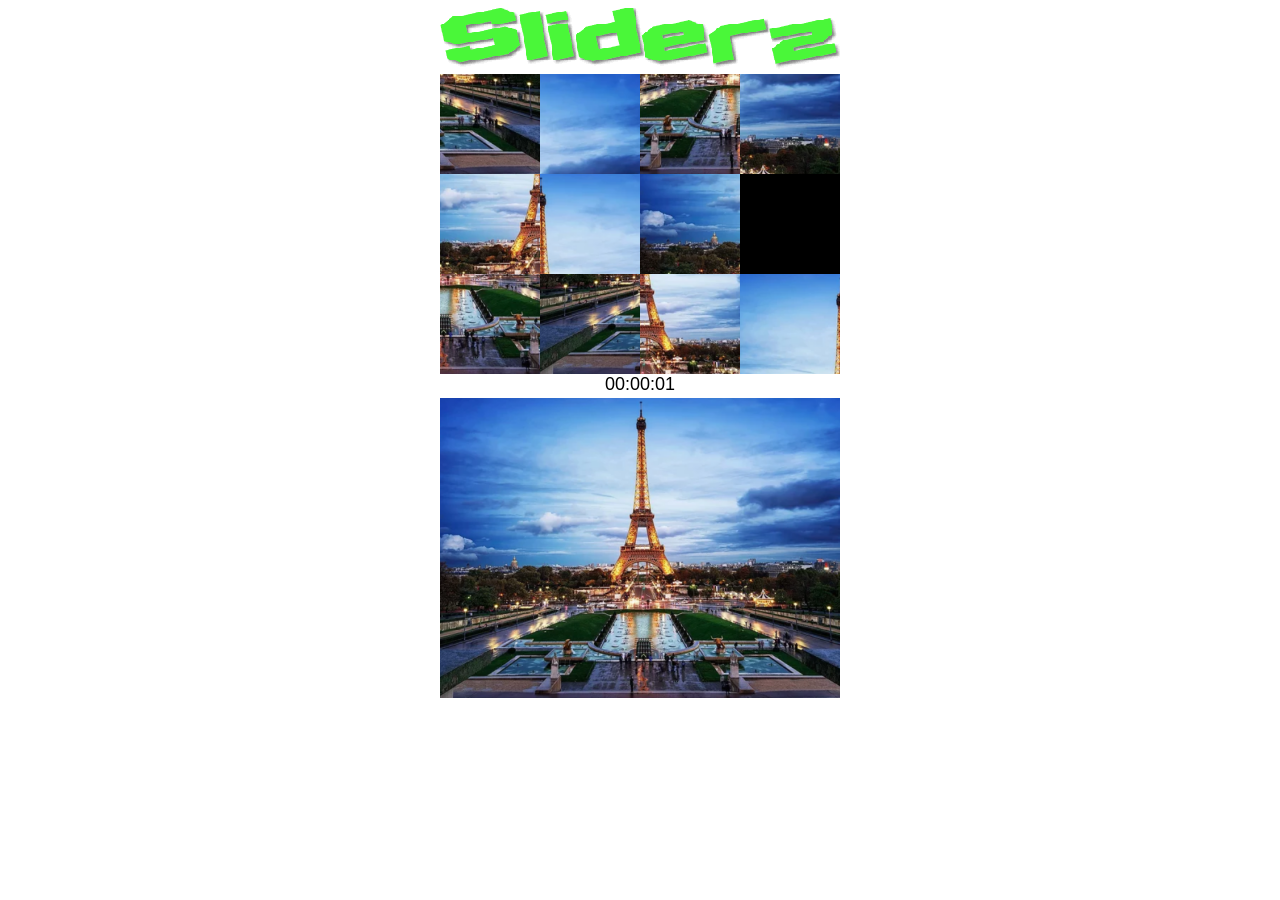
<file: eiffeltower.html>
<!doctype html>
<html>
    <head>
        <meta charset="UTF-8" />
		
		<title>Sliderz, A Picture Puzzle Gamei - Eiffel Tower, Paris</title>
        <meta name="viewport" content="initial-scale=1 maximum-scale=1 user-scalable=0 minimal-ui" />
		<link rel="icon" type="image/png" href="images/puzzle.png" />
        
		
		<script src="js/jquery-2.0.3.min.js" type="text/javascript"></script>
        <script src="js/phaser.2.6.2.min.js" type="text/javascript"></script>
        <script src="js/blob.js" type="text/javascript"></script>
        <script src="js/canvas-to-blob.js" type="text/javascript"></script>
        <script src="js/filesaver.js" type="text/javascript"></script>
        <script src="js/embed.js" type="text/javascript"></script>
        <style>
            body {
                padding: 0px;
                font-family: Arial;
                font-size: 18px;
				font-style:bold;
                background-color: #FFFFFF;
                color: #000000;
            }
        </style>
<script>
var seconds = null;
var ticker = null;

function startTimer( )
{
    seconds = -1;
    ticker = setInterval("tick( )", 1000);
    tick( );
}

function tick( )
{
    ++seconds;
    var secs = seconds;
    var hrs = Math.floor( secs / 3600 );
    secs %= 3600;
    var mns = Math.floor( secs / 60 );
    secs %= 60;
    var pretty = ( hrs < 10 ? "0" : "" ) + hrs
               + ":" + ( mns < 10 ? "0" : "" ) + mns
               + ":" + ( secs < 10 ? "0" : "" ) + secs;
    document.getElementById("ELAPSED").innerHTML = pretty;
}
</script>
    </head>
	<body onLoad="startTimer( )">
	
	<center><a href="index.html" title="Reload"><img src="images/Sliderz.png" alt="Sliderz" border="0" width="400" height="61" /></a></center>
	<center>
	<div id="phaser-example"></div>
	<span id="ELAPSED"></span>
	</center>

	<table align="center"><tr>
	<td>
	<a href="eiffeltower.html" title="Eiffel Tower, Paris"><img src="images/eiffeltower.png" width="400" height="300" border="0" /></a></td>
	</tr></table>



        <script type="text/javascript">

        var IDE_HOOK = false;
        var VERSION = '2.6.2';

        var game = new Phaser.Game(400, 300, Phaser.CANVAS, 'phaser-example', { preload: preload, create: create });

var PIECE_WIDTH = 100,
    PIECE_HEIGHT = 100,
    BOARD_COLS,
    BOARD_ROWS;

var piecesGroup,
    piecesAmount,
    shuffledIndexArray = [];

function preload() {
    game.load.spritesheet("background", "images/eiffeltower.png", PIECE_WIDTH, PIECE_HEIGHT);
}

function create() {
    prepareBoard();
}

function prepareBoard() {

    var piecesIndex = 0,
        i, j,
        piece;

    BOARD_COLS = Math.floor(game.world.width / PIECE_WIDTH);
    BOARD_ROWS = Math.floor(game.world.height / PIECE_HEIGHT);

    piecesAmount = BOARD_COLS * BOARD_ROWS;

    shuffledIndexArray = createShuffledIndexArray();

    piecesGroup = game.add.group();

    for (i = 0; i < BOARD_ROWS; i++)
    {
        for (j = 0; j < BOARD_COLS; j++)
        {
            if (shuffledIndexArray[piecesIndex]) {
                piece = piecesGroup.create(j * PIECE_WIDTH, i * PIECE_HEIGHT, "background", shuffledIndexArray[piecesIndex]);
            }
            else { //initial position of black piece
                piece = piecesGroup.create(j * PIECE_WIDTH, i * PIECE_HEIGHT);
                piece.black = true;
            }
            piece.name = 'piece' + i.toString() + 'x' + j.toString();
            piece.currentIndex = piecesIndex;
            piece.destIndex = shuffledIndexArray[piecesIndex];
            piece.inputEnabled = true;
            piece.events.onInputDown.add(selectPiece, this);
            piece.posX = j;
            piece.posY = i;
            piecesIndex++;
        }
    }

}

function selectPiece(piece) {

    var blackPiece = canMove(piece);

    //if there is a black piece in neighborhood
    if (blackPiece) {
        movePiece(piece, blackPiece);
    }

}

function canMove(piece) {

    var foundBlackElem = false;

    piecesGroup.children.forEach(function(element) {
        if (element.posX === (piece.posX - 1) && element.posY === piece.posY && element.black ||
            element.posX === (piece.posX + 1) && element.posY === piece.posY && element.black ||
            element.posY === (piece.posY - 1) && element.posX === piece.posX && element.black ||
            element.posY === (piece.posY + 1) && element.posX === piece.posX && element.black) {
            foundBlackElem = element;
            return;
        }
    });

    return foundBlackElem;
}

function movePiece(piece, blackPiece) {

    var tmpPiece = {
        posX: piece.posX,
        posY: piece.posY,
        currentIndex: piece.currentIndex
    };

    game.add.tween(piece).to({x: blackPiece.posX * PIECE_WIDTH, y: blackPiece.posY * PIECE_HEIGHT}, 300, Phaser.Easing.Linear.None, true);

    //change places of piece and blackPiece
    piece.posX = blackPiece.posX;
    piece.posY = blackPiece.posY;
    piece.currentIndex = blackPiece.currentIndex;
    piece.name ='piece' + piece.posX.toString() + 'x' + piece.posY.toString();

    //piece is the new black
    blackPiece.posX = tmpPiece.posX;
    blackPiece.posY = tmpPiece.posY;
    blackPiece.currentIndex = tmpPiece.currentIndex;
    blackPiece.name ='piece' + blackPiece.posX.toString() + 'x' + blackPiece.posY.toString();

    //after every move check if puzzle is completed
    checkIfFinished();
}

function checkIfFinished() {

    var isFinished = true;

    piecesGroup.children.forEach(function(element) {
        if (element.currentIndex !== element.destIndex) {
            isFinished = false;
            return;
        }
    });

    if (isFinished) {
        showFinishedText();
    }

}

function showFinishedText() {

    var style = { font: "40px Arial", fill: "#000", align: "center"};

    var text = game.add.text(game.world.centerX, game.world.centerY, "Congratulations! \nYou made it!", style);

    text.anchor.set(0.5);

}

function createShuffledIndexArray() {

    var indexArray = [];

    for (var i = 0; i < piecesAmount; i++)
    {
        indexArray.push(i);
    }

    return shuffle(indexArray);

}

function shuffle(array) {

    var counter = array.length,
        temp,
        index;

    while (counter > 0)
    {
        index = Math.floor(Math.random() * counter);

        counter--;

        temp = array[counter];
        array[counter] = array[index];
        array[index] = temp;
    }

    return array;
    
}
        
        </script>

    </body>
</html>
</file>
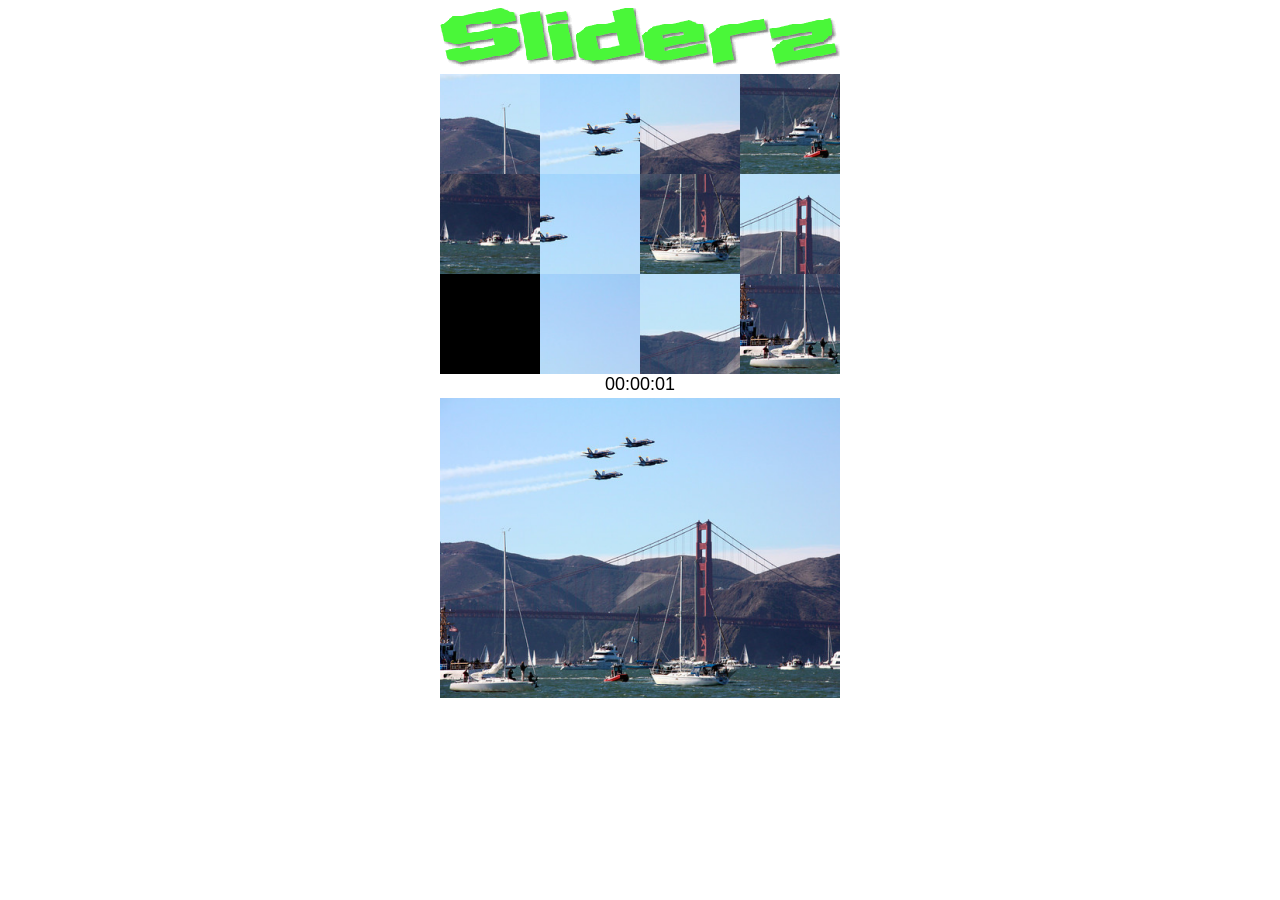
<file: goldengate.html>
<!doctype html>
<html>
    <head>
        <meta charset="UTF-8" />
		
		<title>Sliderz, A Picture Puzzle Gamei - Golden Gate Bridge</title>
        <meta name="viewport" content="initial-scale=1 maximum-scale=1 user-scalable=0 minimal-ui" />
		<link rel="icon" type="image/png" href="images/puzzle.png" />
        
		
		<script src="js/jquery-2.0.3.min.js" type="text/javascript"></script>
        <script src="js/phaser.2.6.2.min.js" type="text/javascript"></script>
        <script src="js/blob.js" type="text/javascript"></script>
        <script src="js/canvas-to-blob.js" type="text/javascript"></script>
        <script src="js/filesaver.js" type="text/javascript"></script>
        <script src="js/embed.js" type="text/javascript"></script>
        <style>
            body {
                padding: 0px;
                font-family: Arial;
                font-size: 18px;
				font-style:bold;
                background-color: #FFFFFF;
                color: #000000;
            }
        </style>
<script>
var seconds = null;
var ticker = null;

function startTimer( )
{
    seconds = -1;
    ticker = setInterval("tick( )", 1000);
    tick( );
}

function tick( )
{
    ++seconds;
    var secs = seconds;
    var hrs = Math.floor( secs / 3600 );
    secs %= 3600;
    var mns = Math.floor( secs / 60 );
    secs %= 60;
    var pretty = ( hrs < 10 ? "0" : "" ) + hrs
               + ":" + ( mns < 10 ? "0" : "" ) + mns
               + ":" + ( secs < 10 ? "0" : "" ) + secs;
    document.getElementById("ELAPSED").innerHTML = pretty;
}
</script>
    </head>
	<body onLoad="startTimer( )">
	
	<center><a href="index.html" title="Reload"><img src="images/Sliderz.png" alt="Sliderz" border="0" width="400" height="61" /></a></center>
	<center>
	<div id="phaser-example"></div>
	<span id="ELAPSED"></span>
	</center>

	<table align="center"><tr>
	<td>
	<a href="goldengate.html" title="Golden Gate Bridge"><img src="images/goldengate.png" width="400" height="300" border="0" /></a></td>
	</tr></table>



        <script type="text/javascript">

        var IDE_HOOK = false;
        var VERSION = '2.6.2';

        var game = new Phaser.Game(400, 300, Phaser.CANVAS, 'phaser-example', { preload: preload, create: create });

var PIECE_WIDTH = 100,
    PIECE_HEIGHT = 100,
    BOARD_COLS,
    BOARD_ROWS;

var piecesGroup,
    piecesAmount,
    shuffledIndexArray = [];

function preload() {
    game.load.spritesheet("background", "images/goldengate.png", PIECE_WIDTH, PIECE_HEIGHT);
}

function create() {
    prepareBoard();
}

function prepareBoard() {

    var piecesIndex = 0,
        i, j,
        piece;

    BOARD_COLS = Math.floor(game.world.width / PIECE_WIDTH);
    BOARD_ROWS = Math.floor(game.world.height / PIECE_HEIGHT);

    piecesAmount = BOARD_COLS * BOARD_ROWS;

    shuffledIndexArray = createShuffledIndexArray();

    piecesGroup = game.add.group();

    for (i = 0; i < BOARD_ROWS; i++)
    {
        for (j = 0; j < BOARD_COLS; j++)
        {
            if (shuffledIndexArray[piecesIndex]) {
                piece = piecesGroup.create(j * PIECE_WIDTH, i * PIECE_HEIGHT, "background", shuffledIndexArray[piecesIndex]);
            }
            else { //initial position of black piece
                piece = piecesGroup.create(j * PIECE_WIDTH, i * PIECE_HEIGHT);
                piece.black = true;
            }
            piece.name = 'piece' + i.toString() + 'x' + j.toString();
            piece.currentIndex = piecesIndex;
            piece.destIndex = shuffledIndexArray[piecesIndex];
            piece.inputEnabled = true;
            piece.events.onInputDown.add(selectPiece, this);
            piece.posX = j;
            piece.posY = i;
            piecesIndex++;
        }
    }

}

function selectPiece(piece) {

    var blackPiece = canMove(piece);

    //if there is a black piece in neighborhood
    if (blackPiece) {
        movePiece(piece, blackPiece);
    }

}

function canMove(piece) {

    var foundBlackElem = false;

    piecesGroup.children.forEach(function(element) {
        if (element.posX === (piece.posX - 1) && element.posY === piece.posY && element.black ||
            element.posX === (piece.posX + 1) && element.posY === piece.posY && element.black ||
            element.posY === (piece.posY - 1) && element.posX === piece.posX && element.black ||
            element.posY === (piece.posY + 1) && element.posX === piece.posX && element.black) {
            foundBlackElem = element;
            return;
        }
    });

    return foundBlackElem;
}

function movePiece(piece, blackPiece) {

    var tmpPiece = {
        posX: piece.posX,
        posY: piece.posY,
        currentIndex: piece.currentIndex
    };

    game.add.tween(piece).to({x: blackPiece.posX * PIECE_WIDTH, y: blackPiece.posY * PIECE_HEIGHT}, 300, Phaser.Easing.Linear.None, true);

    //change places of piece and blackPiece
    piece.posX = blackPiece.posX;
    piece.posY = blackPiece.posY;
    piece.currentIndex = blackPiece.currentIndex;
    piece.name ='piece' + piece.posX.toString() + 'x' + piece.posY.toString();

    //piece is the new black
    blackPiece.posX = tmpPiece.posX;
    blackPiece.posY = tmpPiece.posY;
    blackPiece.currentIndex = tmpPiece.currentIndex;
    blackPiece.name ='piece' + blackPiece.posX.toString() + 'x' + blackPiece.posY.toString();

    //after every move check if puzzle is completed
    checkIfFinished();
}

function checkIfFinished() {

    var isFinished = true;

    piecesGroup.children.forEach(function(element) {
        if (element.currentIndex !== element.destIndex) {
            isFinished = false;
            return;
        }
    });

    if (isFinished) {
        showFinishedText();
    }

}

function showFinishedText() {

    var style = { font: "40px Arial", fill: "#000", align: "center"};

    var text = game.add.text(game.world.centerX, game.world.centerY, "Congratulations! \nYou made it!", style);

    text.anchor.set(0.5);

}

function createShuffledIndexArray() {

    var indexArray = [];

    for (var i = 0; i < piecesAmount; i++)
    {
        indexArray.push(i);
    }

    return shuffle(indexArray);

}

function shuffle(array) {

    var counter = array.length,
        temp,
        index;

    while (counter > 0)
    {
        index = Math.floor(Math.random() * counter);

        counter--;

        temp = array[counter];
        array[counter] = array[index];
        array[index] = temp;
    }

    return array;
    
}
        
        </script>

    </body>
</html>
</file>
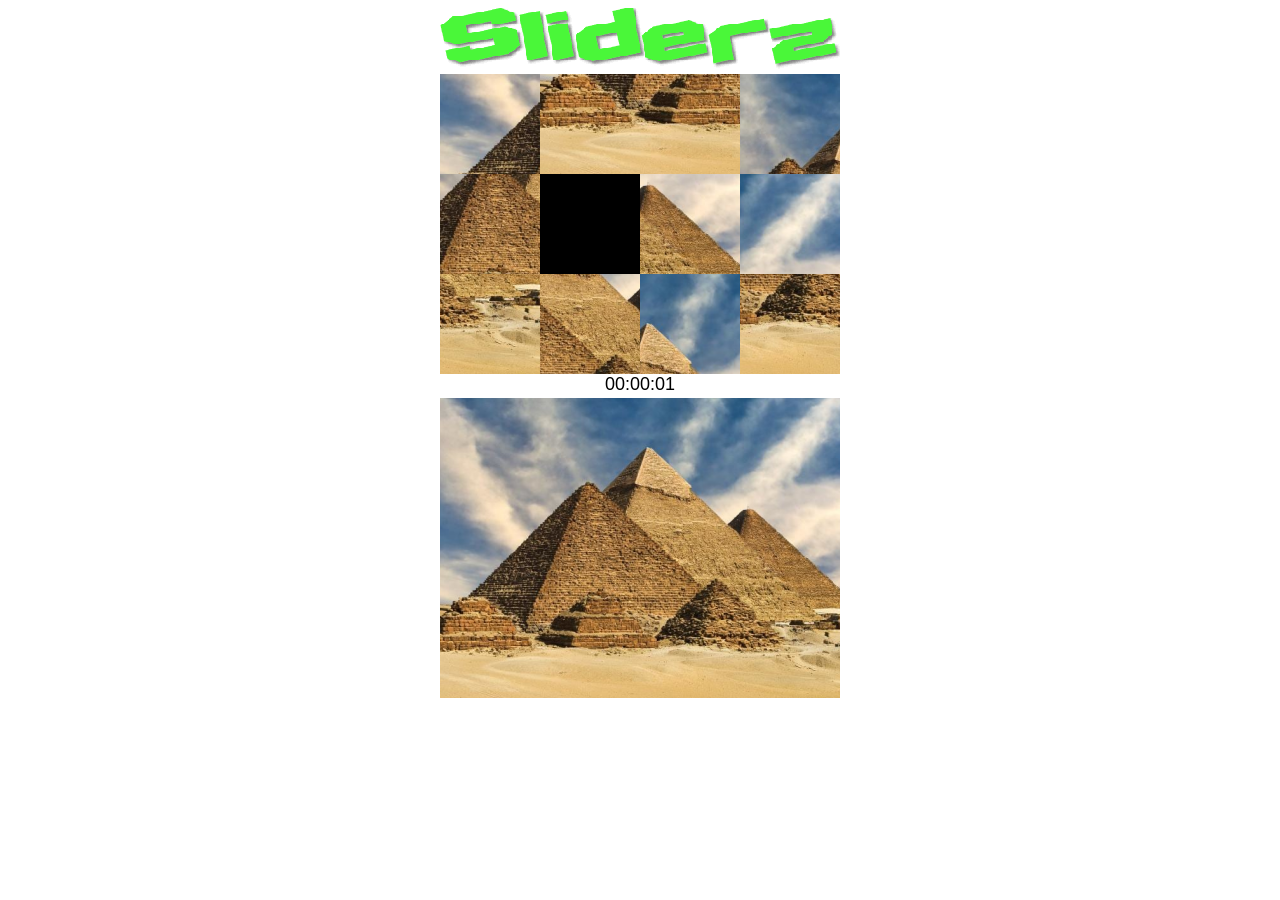
<file: pyramids.html>
<!doctype html>
<html>
    <head>
        <meta charset="UTF-8" />
		
		<title>Sliderz, A Picture Puzzle Gamei - The Pyramids, Giza</title>
        <meta name="viewport" content="initial-scale=1 maximum-scale=1 user-scalable=0 minimal-ui" />
		<link rel="icon" type="image/png" href="images/puzzle.png" />
        
		
		<script src="js/jquery-2.0.3.min.js" type="text/javascript"></script>
        <script src="js/phaser.2.6.2.min.js" type="text/javascript"></script>
        <script src="js/blob.js" type="text/javascript"></script>
        <script src="js/canvas-to-blob.js" type="text/javascript"></script>
        <script src="js/filesaver.js" type="text/javascript"></script>
        <script src="js/embed.js" type="text/javascript"></script>
        <style>
            body {
                padding: 0px;
                font-family: Arial;
                font-size: 18px;
				font-style:bold;
                background-color: #FFFFFF;
                color: #000000;
            }
        </style>
<script>
var seconds = null;
var ticker = null;

function startTimer( )
{
    seconds = -1;
    ticker = setInterval("tick( )", 1000);
    tick( );
}

function tick( )
{
    ++seconds;
    var secs = seconds;
    var hrs = Math.floor( secs / 3600 );
    secs %= 3600;
    var mns = Math.floor( secs / 60 );
    secs %= 60;
    var pretty = ( hrs < 10 ? "0" : "" ) + hrs
               + ":" + ( mns < 10 ? "0" : "" ) + mns
               + ":" + ( secs < 10 ? "0" : "" ) + secs;
    document.getElementById("ELAPSED").innerHTML = pretty;
}
</script>
    </head>
	<body onLoad="startTimer( )">
	
	<center><a href="index.html" title="Reload"><img src="images/Sliderz.png" alt="Sliderz" border="0" width="400" height="61" /></a></center>
	<center>
	<div id="phaser-example"></div>
	<span id="ELAPSED"></span>
	</center>

	<table align="center"><tr>
	<td>
	<a href="pyramids.html" title="The Pyramids, Giza"><img src="images/pyramids.png" width="400" height="300" border="0" /></a></td>
	</tr></table>



        <script type="text/javascript">

        var IDE_HOOK = false;
        var VERSION = '2.6.2';

        var game = new Phaser.Game(400, 300, Phaser.CANVAS, 'phaser-example', { preload: preload, create: create });

var PIECE_WIDTH = 100,
    PIECE_HEIGHT = 100,
    BOARD_COLS,
    BOARD_ROWS;

var piecesGroup,
    piecesAmount,
    shuffledIndexArray = [];

function preload() {
    game.load.spritesheet("background", "images/pyramids.png", PIECE_WIDTH, PIECE_HEIGHT);
}

function create() {
    prepareBoard();
}

function prepareBoard() {

    var piecesIndex = 0,
        i, j,
        piece;

    BOARD_COLS = Math.floor(game.world.width / PIECE_WIDTH);
    BOARD_ROWS = Math.floor(game.world.height / PIECE_HEIGHT);

    piecesAmount = BOARD_COLS * BOARD_ROWS;

    shuffledIndexArray = createShuffledIndexArray();

    piecesGroup = game.add.group();

    for (i = 0; i < BOARD_ROWS; i++)
    {
        for (j = 0; j < BOARD_COLS; j++)
        {
            if (shuffledIndexArray[piecesIndex]) {
                piece = piecesGroup.create(j * PIECE_WIDTH, i * PIECE_HEIGHT, "background", shuffledIndexArray[piecesIndex]);
            }
            else { //initial position of black piece
                piece = piecesGroup.create(j * PIECE_WIDTH, i * PIECE_HEIGHT);
                piece.black = true;
            }
            piece.name = 'piece' + i.toString() + 'x' + j.toString();
            piece.currentIndex = piecesIndex;
            piece.destIndex = shuffledIndexArray[piecesIndex];
            piece.inputEnabled = true;
            piece.events.onInputDown.add(selectPiece, this);
            piece.posX = j;
            piece.posY = i;
            piecesIndex++;
        }
    }

}

function selectPiece(piece) {

    var blackPiece = canMove(piece);

    //if there is a black piece in neighborhood
    if (blackPiece) {
        movePiece(piece, blackPiece);
    }

}

function canMove(piece) {

    var foundBlackElem = false;

    piecesGroup.children.forEach(function(element) {
        if (element.posX === (piece.posX - 1) && element.posY === piece.posY && element.black ||
            element.posX === (piece.posX + 1) && element.posY === piece.posY && element.black ||
            element.posY === (piece.posY - 1) && element.posX === piece.posX && element.black ||
            element.posY === (piece.posY + 1) && element.posX === piece.posX && element.black) {
            foundBlackElem = element;
            return;
        }
    });

    return foundBlackElem;
}

function movePiece(piece, blackPiece) {

    var tmpPiece = {
        posX: piece.posX,
        posY: piece.posY,
        currentIndex: piece.currentIndex
    };

    game.add.tween(piece).to({x: blackPiece.posX * PIECE_WIDTH, y: blackPiece.posY * PIECE_HEIGHT}, 300, Phaser.Easing.Linear.None, true);

    //change places of piece and blackPiece
    piece.posX = blackPiece.posX;
    piece.posY = blackPiece.posY;
    piece.currentIndex = blackPiece.currentIndex;
    piece.name ='piece' + piece.posX.toString() + 'x' + piece.posY.toString();

    //piece is the new black
    blackPiece.posX = tmpPiece.posX;
    blackPiece.posY = tmpPiece.posY;
    blackPiece.currentIndex = tmpPiece.currentIndex;
    blackPiece.name ='piece' + blackPiece.posX.toString() + 'x' + blackPiece.posY.toString();

    //after every move check if puzzle is completed
    checkIfFinished();
}

function checkIfFinished() {

    var isFinished = true;

    piecesGroup.children.forEach(function(element) {
        if (element.currentIndex !== element.destIndex) {
            isFinished = false;
            return;
        }
    });

    if (isFinished) {
        showFinishedText();
    }

}

function showFinishedText() {

    var style = { font: "40px Arial", fill: "#000", align: "center"};

    var text = game.add.text(game.world.centerX, game.world.centerY, "Congratulations! \nYou made it!", style);

    text.anchor.set(0.5);

}

function createShuffledIndexArray() {

    var indexArray = [];

    for (var i = 0; i < piecesAmount; i++)
    {
        indexArray.push(i);
    }

    return shuffle(indexArray);

}

function shuffle(array) {

    var counter = array.length,
        temp,
        index;

    while (counter > 0)
    {
        index = Math.floor(Math.random() * counter);

        counter--;

        temp = array[counter];
        array[counter] = array[index];
        array[index] = temp;
    }

    return array;
    
}
        
        </script>

    </body>
</html>
</file>
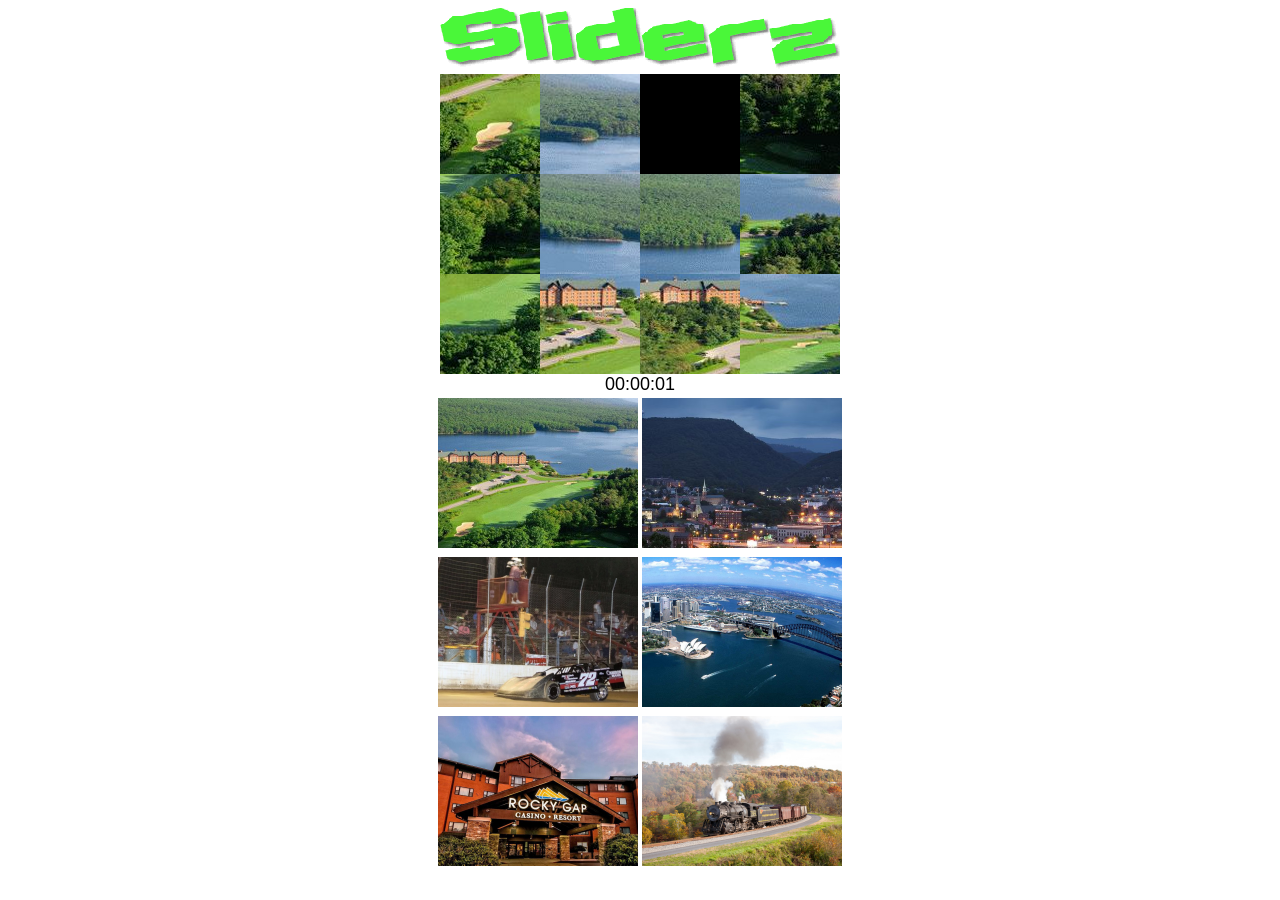
<file: rockygap.html>
<!doctype html>
<html>
    <head>
        <meta charset="UTF-8" />
        <title>Sliderz - Rocky Gap</title>
        
		<title>Sliderz, A Picture Puzzle Gamei - Rocky Gap</title>
        <meta name="viewport" content="initial-scale=1 maximum-scale=1 user-scalable=0 minimal-ui" />
		<link rel="icon" type="image/png" href="images/puzzle.png" />
		
		<script src="js/jquery-2.0.3.min.js" type="text/javascript"></script>
        <script src="js/phaser.2.6.2.min.js" type="text/javascript"></script>
        <script src="js/blob.js" type="text/javascript"></script>
        <script src="js/canvas-to-blob.js" type="text/javascript"></script>
        <script src="js/filesaver.js" type="text/javascript"></script>
        <script src="js/embed.js" type="text/javascript"></script>
        <style>
            body {
                padding: 0px;
                font-family: Arial;
                font-size: 18px;
				font-style:bold;
                background-color: #FFFFFF;
                color: #000000;
            }
        </style>
<script>
var seconds = null;
var ticker = null;

function startTimer( )
{
    seconds = -1;
    ticker = setInterval("tick( )", 1000);
    tick( );
}

function tick( )
{
    ++seconds;
    var secs = seconds;
    var hrs = Math.floor( secs / 3600 );
    secs %= 3600;
    var mns = Math.floor( secs / 60 );
    secs %= 60;
    var pretty = ( hrs < 10 ? "0" : "" ) + hrs
               + ":" + ( mns < 10 ? "0" : "" ) + mns
               + ":" + ( secs < 10 ? "0" : "" ) + secs;
    document.getElementById("ELAPSED").innerHTML = pretty;
}
</script>
    </head>
	<body onLoad="startTimer( )">

	<center><a href="rockygap.html" title="Reload"><img src="images/Sliderz.png" alt="Sliderz" border="0" width="400" height="61" /></a></center>
	<center>
	<div id="phaser-example"></div>
	<span id="ELAPSED"></span>
	</center>

	<table align="center"><tr>
	<td><a href="rockygap.html" title="Rocky Gap"><img src="images/rockygap.png" width="200" height="150" border="0" /></a></td>
	<td><a href="cumberland.html"title="Cumberland, Md."><img src="images/Cumberland.png" width="200" height="150" border="0" /></a></td>
	</tr><tr>
	<td><a href="covert72.html" title="Jason Covert 72"><img src="images/covert72.png" width="200" height="150" border="0" /></a></td>
	<td><a href="sydneyharbour.html" title="Sydney Harbour"><img src="images/sydneyharbour.png" width="200" height="150" border="0" /></a></td>
	</tr><tr>
	<td><a href="casino.html" title="Rocky Gap Casino & Resort"><img src="images/casino.png" width="200" height="150" border="0" /></a></td>
	<td><a href="scenicrailroad.html" title="Cumberland Scenic Railroad"><img src="images/scenicrailroad.png" width="200" height="150" border="0" /></a></td>
	</tr></table>


        <script type="text/javascript">

        var IDE_HOOK = false;
        var VERSION = '2.6.2';

        var game = new Phaser.Game(400, 300, Phaser.CANVAS, 'phaser-example', { preload: preload, create: create });

var PIECE_WIDTH = 100,
    PIECE_HEIGHT = 100,
    BOARD_COLS,
    BOARD_ROWS;

var piecesGroup,
    piecesAmount,
    shuffledIndexArray = [];

function preload() {
    game.load.spritesheet("background", "images/rockygap.png", PIECE_WIDTH, PIECE_HEIGHT);
}

function create() {
    prepareBoard();
}

function prepareBoard() {

    var piecesIndex = 0,
        i, j,
        piece;

    BOARD_COLS = Math.floor(game.world.width / PIECE_WIDTH);
    BOARD_ROWS = Math.floor(game.world.height / PIECE_HEIGHT);

    piecesAmount = BOARD_COLS * BOARD_ROWS;

    shuffledIndexArray = createShuffledIndexArray();

    piecesGroup = game.add.group();

    for (i = 0; i < BOARD_ROWS; i++)
    {
        for (j = 0; j < BOARD_COLS; j++)
        {
            if (shuffledIndexArray[piecesIndex]) {
                piece = piecesGroup.create(j * PIECE_WIDTH, i * PIECE_HEIGHT, "background", shuffledIndexArray[piecesIndex]);
            }
            else { //initial position of black piece
                piece = piecesGroup.create(j * PIECE_WIDTH, i * PIECE_HEIGHT);
                piece.black = true;
            }
            piece.name = 'piece' + i.toString() + 'x' + j.toString();
            piece.currentIndex = piecesIndex;
            piece.destIndex = shuffledIndexArray[piecesIndex];
            piece.inputEnabled = true;
            piece.events.onInputDown.add(selectPiece, this);
            piece.posX = j;
            piece.posY = i;
            piecesIndex++;
        }
    }

}

function selectPiece(piece) {

    var blackPiece = canMove(piece);

    //if there is a black piece in neighborhood
    if (blackPiece) {
        movePiece(piece, blackPiece);
    }

}

function canMove(piece) {

    var foundBlackElem = false;

    piecesGroup.children.forEach(function(element) {
        if (element.posX === (piece.posX - 1) && element.posY === piece.posY && element.black ||
            element.posX === (piece.posX + 1) && element.posY === piece.posY && element.black ||
            element.posY === (piece.posY - 1) && element.posX === piece.posX && element.black ||
            element.posY === (piece.posY + 1) && element.posX === piece.posX && element.black) {
            foundBlackElem = element;
            return;
        }
    });

    return foundBlackElem;
}

function movePiece(piece, blackPiece) {

    var tmpPiece = {
        posX: piece.posX,
        posY: piece.posY,
        currentIndex: piece.currentIndex
    };

    game.add.tween(piece).to({x: blackPiece.posX * PIECE_WIDTH, y: blackPiece.posY * PIECE_HEIGHT}, 300, Phaser.Easing.Linear.None, true);

    //change places of piece and blackPiece
    piece.posX = blackPiece.posX;
    piece.posY = blackPiece.posY;
    piece.currentIndex = blackPiece.currentIndex;
    piece.name ='piece' + piece.posX.toString() + 'x' + piece.posY.toString();

    //piece is the new black
    blackPiece.posX = tmpPiece.posX;
    blackPiece.posY = tmpPiece.posY;
    blackPiece.currentIndex = tmpPiece.currentIndex;
    blackPiece.name ='piece' + blackPiece.posX.toString() + 'x' + blackPiece.posY.toString();

    //after every move check if puzzle is completed
    checkIfFinished();
}

function checkIfFinished() {

    var isFinished = true;

    piecesGroup.children.forEach(function(element) {
        if (element.currentIndex !== element.destIndex) {
            isFinished = false;
            return;
        }
    });

    if (isFinished) {
        showFinishedText();
    }

}

function showFinishedText() {

    var style = { font: "40px Arial", fill: "#000", align: "center"};

    var text = game.add.text(game.world.centerX, game.world.centerY, "Congratulations! \nYou made it!", style);

    text.anchor.set(0.5);

}

function createShuffledIndexArray() {

    var indexArray = [];

    for (var i = 0; i < piecesAmount; i++)
    {
        indexArray.push(i);
    }

    return shuffle(indexArray);

}

function shuffle(array) {

    var counter = array.length,
        temp,
        index;

    while (counter > 0)
    {
        index = Math.floor(Math.random() * counter);

        counter--;

        temp = array[counter];
        array[counter] = array[index];
        array[index] = temp;
    }

    return array;
    
}
        
        </script>

    </body>
</html>
</file>
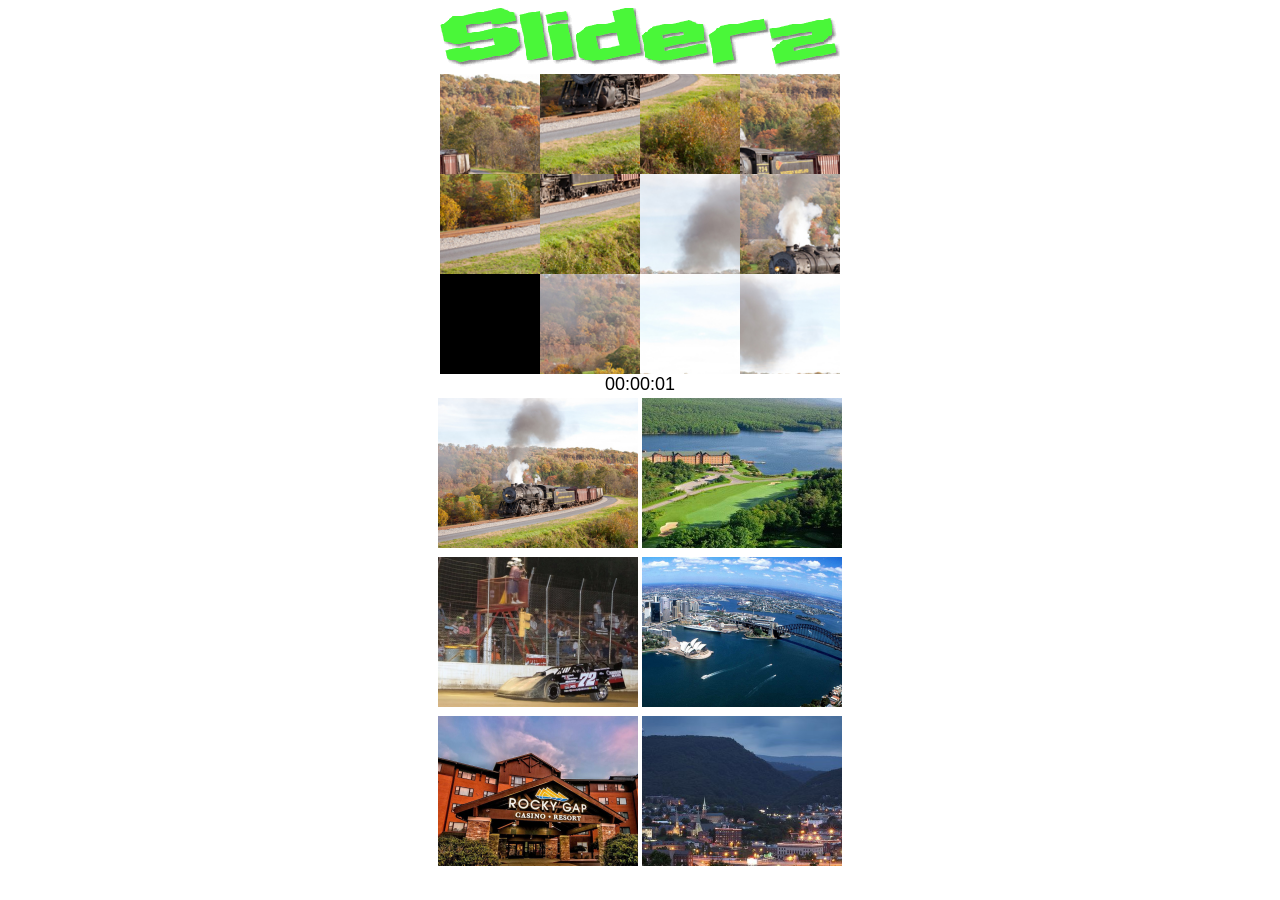
<file: scenicrailroad.html>
<!doctype html>
<html>
    <head>
        <meta charset="UTF-8" />
        
		<title>Sliderz, A Picture Puzzle Gamei - Western Maryland Scenic Railroad</title>
        <meta name="viewport" content="initial-scale=1 maximum-scale=1 user-scalable=0 minimal-ui" />
		<link rel="icon" type="image/png" href="images/puzzle.png" />
		
		<script src="js/jquery-2.0.3.min.js" type="text/javascript"></script>
        <script src="js/phaser.2.6.2.min.js" type="text/javascript"></script>
        <script src="js/blob.js" type="text/javascript"></script>
        <script src="js/canvas-to-blob.js" type="text/javascript"></script>
        <script src="js/filesaver.js" type="text/javascript"></script>
        <script src="js/embed.js" type="text/javascript"></script>
        <style>
            body {
                padding: 0px;
                font-family: Arial;
                font-size: 18px;
				font-style:bold;
                background-color: #FFFFFF;
                color: #000000;
            }
        </style>
<script>
var seconds = null;
var ticker = null;

function startTimer( )
{
    seconds = -1;
    ticker = setInterval("tick( )", 1000);
    tick( );
}

function tick( )
{
    ++seconds;
    var secs = seconds;
    var hrs = Math.floor( secs / 3600 );
    secs %= 3600;
    var mns = Math.floor( secs / 60 );
    secs %= 60;
    var pretty = ( hrs < 10 ? "0" : "" ) + hrs
               + ":" + ( mns < 10 ? "0" : "" ) + mns
               + ":" + ( secs < 10 ? "0" : "" ) + secs;
    document.getElementById("ELAPSED").innerHTML = pretty;
}
</script>
    </head>
	<body onLoad="startTimer( )">

	<center><a href="scenicrailroad.html" title="Reload"><img src="images/Sliderz.png" alt="Sliderz" border="0" width="400" height="61" /></a></center>
	<center>
	<div id="phaser-example"></div>
	<span id="ELAPSED"></span>
	</center>

	<table align="center"><tr>
	<td><a href="scenicrailroad.html" title="Cumberland Scenic Railroad"><img src="images/scenicrailroad.png" width="200" height="150" border="0" /></a></td>
	<td><a href="rockygap.html" title="Rocky Gap"><img src="images/rockygap.png" width="200" height="150" border="0" /></a></td>
	</tr><tr>
	<td><a href="covert72.html" title="Jason Covert 72"><img src="images/covert72.png" width="200" height="150" border="0" /></a></td>
	<td><a href="sydneyharbour.html" title="Sydney Harbour"><img src="images/sydneyharbour.png" width="200" height="150" border="0" /></a></td>
	</tr><tr>
	<td><a href="casino.html" title="Rocky Gap Casino & Resort"><img src="images/casino.png" width="200" height="150" border="0" /></a></td>
	<td><a href="cumberland.html"title="Cumberland, Md."><img src="images/Cumberland.png" width="200" height="150" border="0" /></a></td>
	</tr></table>


        <script type="text/javascript">

        var IDE_HOOK = false;
        var VERSION = '2.6.2';

        var game = new Phaser.Game(400, 300, Phaser.CANVAS, 'phaser-example', { preload: preload, create: create });

var PIECE_WIDTH = 100,
    PIECE_HEIGHT = 100,
    BOARD_COLS,
    BOARD_ROWS;

var piecesGroup,
    piecesAmount,
    shuffledIndexArray = [];

function preload() {
    game.load.spritesheet("background", "images/scenicrailroad.png", PIECE_WIDTH, PIECE_HEIGHT);
}

function create() {
    prepareBoard();
}

function prepareBoard() {

    var piecesIndex = 0,
        i, j,
        piece;

    BOARD_COLS = Math.floor(game.world.width / PIECE_WIDTH);
    BOARD_ROWS = Math.floor(game.world.height / PIECE_HEIGHT);

    piecesAmount = BOARD_COLS * BOARD_ROWS;

    shuffledIndexArray = createShuffledIndexArray();

    piecesGroup = game.add.group();

    for (i = 0; i < BOARD_ROWS; i++)
    {
        for (j = 0; j < BOARD_COLS; j++)
        {
            if (shuffledIndexArray[piecesIndex]) {
                piece = piecesGroup.create(j * PIECE_WIDTH, i * PIECE_HEIGHT, "background", shuffledIndexArray[piecesIndex]);
            }
            else { //initial position of black piece
                piece = piecesGroup.create(j * PIECE_WIDTH, i * PIECE_HEIGHT);
                piece.black = true;
            }
            piece.name = 'piece' + i.toString() + 'x' + j.toString();
            piece.currentIndex = piecesIndex;
            piece.destIndex = shuffledIndexArray[piecesIndex];
            piece.inputEnabled = true;
            piece.events.onInputDown.add(selectPiece, this);
            piece.posX = j;
            piece.posY = i;
            piecesIndex++;
        }
    }

}

function selectPiece(piece) {

    var blackPiece = canMove(piece);

    //if there is a black piece in neighborhood
    if (blackPiece) {
        movePiece(piece, blackPiece);
    }

}

function canMove(piece) {

    var foundBlackElem = false;

    piecesGroup.children.forEach(function(element) {
        if (element.posX === (piece.posX - 1) && element.posY === piece.posY && element.black ||
            element.posX === (piece.posX + 1) && element.posY === piece.posY && element.black ||
            element.posY === (piece.posY - 1) && element.posX === piece.posX && element.black ||
            element.posY === (piece.posY + 1) && element.posX === piece.posX && element.black) {
            foundBlackElem = element;
            return;
        }
    });

    return foundBlackElem;
}

function movePiece(piece, blackPiece) {

    var tmpPiece = {
        posX: piece.posX,
        posY: piece.posY,
        currentIndex: piece.currentIndex
    };

    game.add.tween(piece).to({x: blackPiece.posX * PIECE_WIDTH, y: blackPiece.posY * PIECE_HEIGHT}, 300, Phaser.Easing.Linear.None, true);

    //change places of piece and blackPiece
    piece.posX = blackPiece.posX;
    piece.posY = blackPiece.posY;
    piece.currentIndex = blackPiece.currentIndex;
    piece.name ='piece' + piece.posX.toString() + 'x' + piece.posY.toString();

    //piece is the new black
    blackPiece.posX = tmpPiece.posX;
    blackPiece.posY = tmpPiece.posY;
    blackPiece.currentIndex = tmpPiece.currentIndex;
    blackPiece.name ='piece' + blackPiece.posX.toString() + 'x' + blackPiece.posY.toString();

    //after every move check if puzzle is completed
    checkIfFinished();
}

function checkIfFinished() {

    var isFinished = true;

    piecesGroup.children.forEach(function(element) {
        if (element.currentIndex !== element.destIndex) {
            isFinished = false;
            return;
        }
    });

    if (isFinished) {
        showFinishedText();
    }

}

function showFinishedText() {

    var style = { font: "40px Arial", fill: "#000", align: "center"};

    var text = game.add.text(game.world.centerX, game.world.centerY, "Congratulations! \nYou made it!", style);

    text.anchor.set(0.5);

}

function createShuffledIndexArray() {

    var indexArray = [];

    for (var i = 0; i < piecesAmount; i++)
    {
        indexArray.push(i);
    }

    return shuffle(indexArray);

}

function shuffle(array) {

    var counter = array.length,
        temp,
        index;

    while (counter > 0)
    {
        index = Math.floor(Math.random() * counter);

        counter--;

        temp = array[counter];
        array[counter] = array[index];
        array[index] = temp;
    }

    return array;
    
}
        
        </script>

    </body>
</html>
</file>
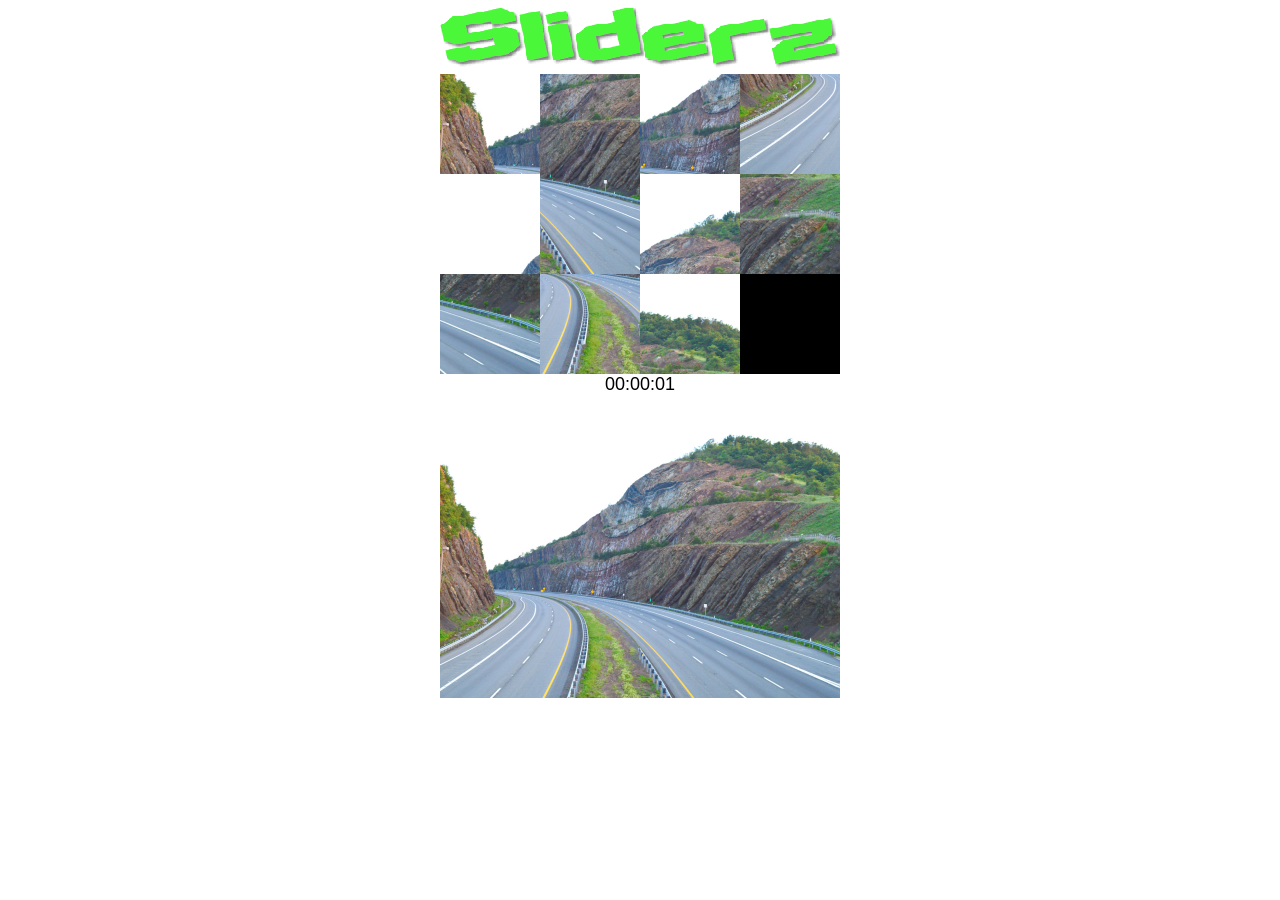
<file: sideling.html>
<!doctype html>
<html>
    <head>
        <meta charset="UTF-8" />
		
		<title>Sliderz, A Picture Puzzle Game - The Cut</title>
        <meta name="viewport" content="initial-scale=1 maximum-scale=1 user-scalable=0 minimal-ui" />
		<link rel="icon" type="image/png" href="images/puzzle.png" />
        
		
		<script src="js/jquery-2.0.3.min.js" type="text/javascript"></script>
        <script src="js/phaser.2.6.2.min.js" type="text/javascript"></script>
        <script src="js/blob.js" type="text/javascript"></script>
        <script src="js/canvas-to-blob.js" type="text/javascript"></script>
        <script src="js/filesaver.js" type="text/javascript"></script>
        <script src="js/embed.js" type="text/javascript"></script>
        <style>
            body {
                padding: 0px;
                font-family: Arial;
                font-size: 18px;
				font-style:bold;
                background-color: #FFFFFF;
                color: #000000;
            }
        </style>
<script>
var seconds = null;
var ticker = null;

function startTimer( )
{
    seconds = -1;
    ticker = setInterval("tick( )", 1000);
    tick( );
}

function tick( )
{
    ++seconds;
    var secs = seconds;
    var hrs = Math.floor( secs / 3600 );
    secs %= 3600;
    var mns = Math.floor( secs / 60 );
    secs %= 60;
    var pretty = ( hrs < 10 ? "0" : "" ) + hrs
               + ":" + ( mns < 10 ? "0" : "" ) + mns
               + ":" + ( secs < 10 ? "0" : "" ) + secs;
    document.getElementById("ELAPSED").innerHTML = pretty;
}
</script>
    </head>
	<body onLoad="startTimer( )">
	
	<center><a href="index.html" title="Reload"><img src="images/Sliderz.png" alt="Sliderz" border="0" width="400" height="61" /></a></center>
	<center>
	<div id="phaser-example"></div>
	<span id="ELAPSED"></span>
	</center>

	<table align="center"><tr>
	<td>
	<a href="sideling.html" title="The Cut, Sideling Hill"><img src="images/sideling.png" width="400" height="300" border="0" /></a></td>
	</tr></table>



        <script type="text/javascript">

        var IDE_HOOK = false;
        var VERSION = '2.6.2';

        var game = new Phaser.Game(400, 300, Phaser.CANVAS, 'phaser-example', { preload: preload, create: create });

var PIECE_WIDTH = 100,
    PIECE_HEIGHT = 100,
    BOARD_COLS,
    BOARD_ROWS;

var piecesGroup,
    piecesAmount,
    shuffledIndexArray = [];

function preload() {
    game.load.spritesheet("background", "images/sideling.png", PIECE_WIDTH, PIECE_HEIGHT);
}

function create() {
    prepareBoard();
}

function prepareBoard() {

    var piecesIndex = 0,
        i, j,
        piece;

    BOARD_COLS = Math.floor(game.world.width / PIECE_WIDTH);
    BOARD_ROWS = Math.floor(game.world.height / PIECE_HEIGHT);

    piecesAmount = BOARD_COLS * BOARD_ROWS;

    shuffledIndexArray = createShuffledIndexArray();

    piecesGroup = game.add.group();

    for (i = 0; i < BOARD_ROWS; i++)
    {
        for (j = 0; j < BOARD_COLS; j++)
        {
            if (shuffledIndexArray[piecesIndex]) {
                piece = piecesGroup.create(j * PIECE_WIDTH, i * PIECE_HEIGHT, "background", shuffledIndexArray[piecesIndex]);
            }
            else { //initial position of black piece
                piece = piecesGroup.create(j * PIECE_WIDTH, i * PIECE_HEIGHT);
                piece.black = true;
            }
            piece.name = 'piece' + i.toString() + 'x' + j.toString();
            piece.currentIndex = piecesIndex;
            piece.destIndex = shuffledIndexArray[piecesIndex];
            piece.inputEnabled = true;
            piece.events.onInputDown.add(selectPiece, this);
            piece.posX = j;
            piece.posY = i;
            piecesIndex++;
        }
    }

}

function selectPiece(piece) {

    var blackPiece = canMove(piece);

    //if there is a black piece in neighborhood
    if (blackPiece) {
        movePiece(piece, blackPiece);
    }

}

function canMove(piece) {

    var foundBlackElem = false;

    piecesGroup.children.forEach(function(element) {
        if (element.posX === (piece.posX - 1) && element.posY === piece.posY && element.black ||
            element.posX === (piece.posX + 1) && element.posY === piece.posY && element.black ||
            element.posY === (piece.posY - 1) && element.posX === piece.posX && element.black ||
            element.posY === (piece.posY + 1) && element.posX === piece.posX && element.black) {
            foundBlackElem = element;
            return;
        }
    });

    return foundBlackElem;
}

function movePiece(piece, blackPiece) {

    var tmpPiece = {
        posX: piece.posX,
        posY: piece.posY,
        currentIndex: piece.currentIndex
    };

    game.add.tween(piece).to({x: blackPiece.posX * PIECE_WIDTH, y: blackPiece.posY * PIECE_HEIGHT}, 300, Phaser.Easing.Linear.None, true);

    //change places of piece and blackPiece
    piece.posX = blackPiece.posX;
    piece.posY = blackPiece.posY;
    piece.currentIndex = blackPiece.currentIndex;
    piece.name ='piece' + piece.posX.toString() + 'x' + piece.posY.toString();

    //piece is the new black
    blackPiece.posX = tmpPiece.posX;
    blackPiece.posY = tmpPiece.posY;
    blackPiece.currentIndex = tmpPiece.currentIndex;
    blackPiece.name ='piece' + blackPiece.posX.toString() + 'x' + blackPiece.posY.toString();

    //after every move check if puzzle is completed
    checkIfFinished();
}

function checkIfFinished() {

    var isFinished = true;

    piecesGroup.children.forEach(function(element) {
        if (element.currentIndex !== element.destIndex) {
            isFinished = false;
            return;
        }
    });

    if (isFinished) {
        showFinishedText();
    }

}

function showFinishedText() {

    var style = { font: "40px Arial", fill: "#000", align: "center"};

    var text = game.add.text(game.world.centerX, game.world.centerY, "Congratulations! \nYou made it!", style);

    text.anchor.set(0.5);

}

function createShuffledIndexArray() {

    var indexArray = [];

    for (var i = 0; i < piecesAmount; i++)
    {
        indexArray.push(i);
    }

    return shuffle(indexArray);

}

function shuffle(array) {

    var counter = array.length,
        temp,
        index;

    while (counter > 0)
    {
        index = Math.floor(Math.random() * counter);

        counter--;

        temp = array[counter];
        array[counter] = array[index];
        array[index] = temp;
    }

    return array;
    
}
        
        </script>

    </body>
</html>
</file>
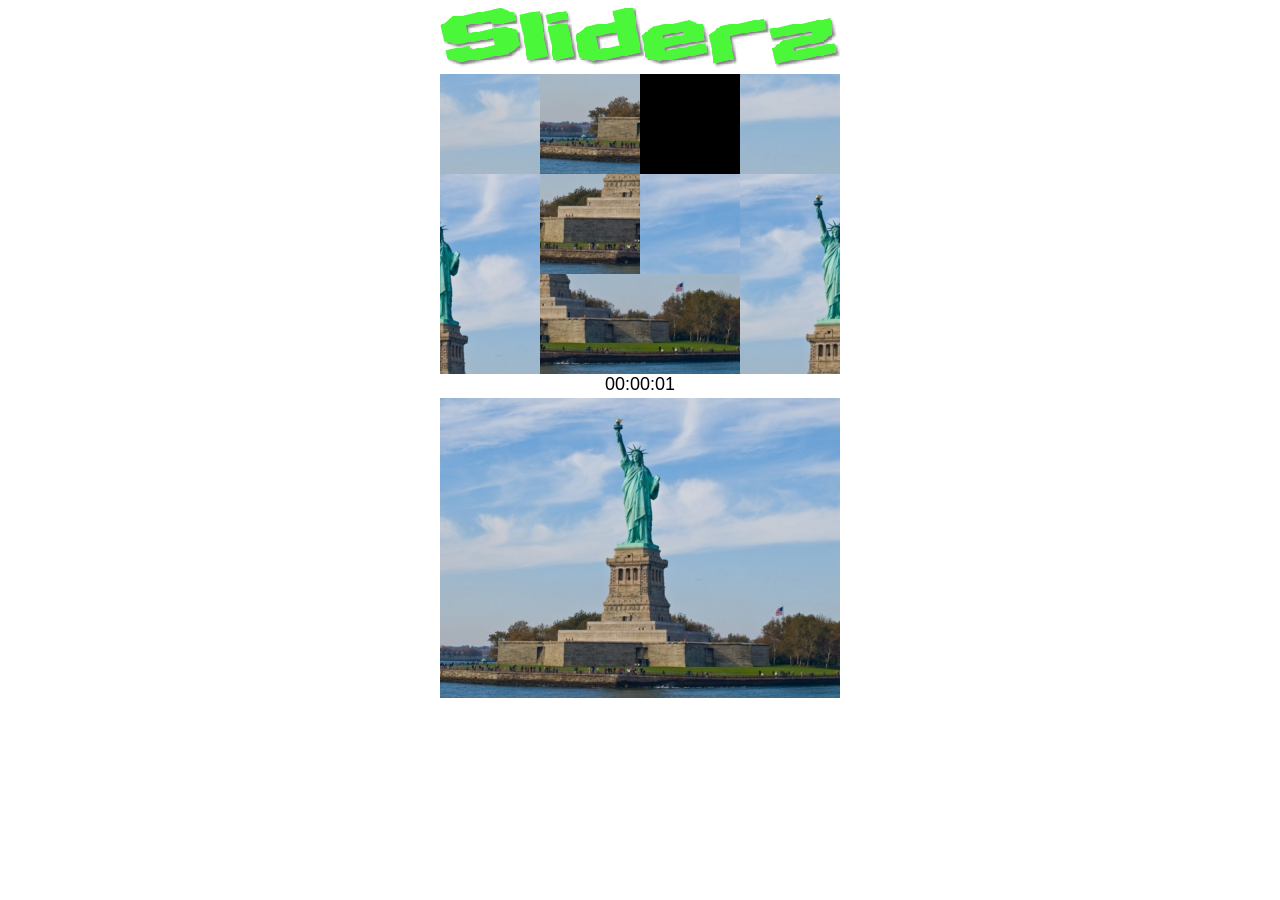
<file: statueofliberty.html>
<!doctype html>
<html>
    <head>
        <meta charset="UTF-8" />
		
		<title>Sliderz, A Picture Puzzle Gamei - Statue Of Liberty, New York</title>
        <meta name="viewport" content="initial-scale=1 maximum-scale=1 user-scalable=0 minimal-ui" />
		<link rel="icon" type="image/png" href="images/puzzle.png" />
        
		
		<script src="js/jquery-2.0.3.min.js" type="text/javascript"></script>
        <script src="js/phaser.2.6.2.min.js" type="text/javascript"></script>
        <script src="js/blob.js" type="text/javascript"></script>
        <script src="js/canvas-to-blob.js" type="text/javascript"></script>
        <script src="js/filesaver.js" type="text/javascript"></script>
        <script src="js/embed.js" type="text/javascript"></script>
        <style>
            body {
                padding: 0px;
                font-family: Arial;
                font-size: 18px;
				font-style:bold;
                background-color: #FFFFFF;
                color: #000000;
            }
        </style>
<script>
var seconds = null;
var ticker = null;

function startTimer( )
{
    seconds = -1;
    ticker = setInterval("tick( )", 1000);
    tick( );
}

function tick( )
{
    ++seconds;
    var secs = seconds;
    var hrs = Math.floor( secs / 3600 );
    secs %= 3600;
    var mns = Math.floor( secs / 60 );
    secs %= 60;
    var pretty = ( hrs < 10 ? "0" : "" ) + hrs
               + ":" + ( mns < 10 ? "0" : "" ) + mns
               + ":" + ( secs < 10 ? "0" : "" ) + secs;
    document.getElementById("ELAPSED").innerHTML = pretty;
}
</script>
    </head>
	<body onLoad="startTimer( )">
	
	<center><a href="index.html" title="Reload"><img src="images/Sliderz.png" alt="Sliderz" border="0" width="400" height="61" /></a></center>
	<center>
	<div id="phaser-example"></div>
	<span id="ELAPSED"></span>
	</center>

	<table align="center"><tr>
	<td>
	<a href="statueofliberty.html" title="Statue Of Liberty, New Youk"><img src="images/statueofliberty.png" width="400" height="300" border="0" /></a></td>
	</tr></table>



        <script type="text/javascript">

        var IDE_HOOK = false;
        var VERSION = '2.6.2';

        var game = new Phaser.Game(400, 300, Phaser.CANVAS, 'phaser-example', { preload: preload, create: create });

var PIECE_WIDTH = 100,
    PIECE_HEIGHT = 100,
    BOARD_COLS,
    BOARD_ROWS;

var piecesGroup,
    piecesAmount,
    shuffledIndexArray = [];

function preload() {
    game.load.spritesheet("background", "images/statueofliberty.png", PIECE_WIDTH, PIECE_HEIGHT);
}

function create() {
    prepareBoard();
}

function prepareBoard() {

    var piecesIndex = 0,
        i, j,
        piece;

    BOARD_COLS = Math.floor(game.world.width / PIECE_WIDTH);
    BOARD_ROWS = Math.floor(game.world.height / PIECE_HEIGHT);

    piecesAmount = BOARD_COLS * BOARD_ROWS;

    shuffledIndexArray = createShuffledIndexArray();

    piecesGroup = game.add.group();

    for (i = 0; i < BOARD_ROWS; i++)
    {
        for (j = 0; j < BOARD_COLS; j++)
        {
            if (shuffledIndexArray[piecesIndex]) {
                piece = piecesGroup.create(j * PIECE_WIDTH, i * PIECE_HEIGHT, "background", shuffledIndexArray[piecesIndex]);
            }
            else { //initial position of black piece
                piece = piecesGroup.create(j * PIECE_WIDTH, i * PIECE_HEIGHT);
                piece.black = true;
            }
            piece.name = 'piece' + i.toString() + 'x' + j.toString();
            piece.currentIndex = piecesIndex;
            piece.destIndex = shuffledIndexArray[piecesIndex];
            piece.inputEnabled = true;
            piece.events.onInputDown.add(selectPiece, this);
            piece.posX = j;
            piece.posY = i;
            piecesIndex++;
        }
    }

}

function selectPiece(piece) {

    var blackPiece = canMove(piece);

    //if there is a black piece in neighborhood
    if (blackPiece) {
        movePiece(piece, blackPiece);
    }

}

function canMove(piece) {

    var foundBlackElem = false;

    piecesGroup.children.forEach(function(element) {
        if (element.posX === (piece.posX - 1) && element.posY === piece.posY && element.black ||
            element.posX === (piece.posX + 1) && element.posY === piece.posY && element.black ||
            element.posY === (piece.posY - 1) && element.posX === piece.posX && element.black ||
            element.posY === (piece.posY + 1) && element.posX === piece.posX && element.black) {
            foundBlackElem = element;
            return;
        }
    });

    return foundBlackElem;
}

function movePiece(piece, blackPiece) {

    var tmpPiece = {
        posX: piece.posX,
        posY: piece.posY,
        currentIndex: piece.currentIndex
    };

    game.add.tween(piece).to({x: blackPiece.posX * PIECE_WIDTH, y: blackPiece.posY * PIECE_HEIGHT}, 300, Phaser.Easing.Linear.None, true);

    //change places of piece and blackPiece
    piece.posX = blackPiece.posX;
    piece.posY = blackPiece.posY;
    piece.currentIndex = blackPiece.currentIndex;
    piece.name ='piece' + piece.posX.toString() + 'x' + piece.posY.toString();

    //piece is the new black
    blackPiece.posX = tmpPiece.posX;
    blackPiece.posY = tmpPiece.posY;
    blackPiece.currentIndex = tmpPiece.currentIndex;
    blackPiece.name ='piece' + blackPiece.posX.toString() + 'x' + blackPiece.posY.toString();

    //after every move check if puzzle is completed
    checkIfFinished();
}

function checkIfFinished() {

    var isFinished = true;

    piecesGroup.children.forEach(function(element) {
        if (element.currentIndex !== element.destIndex) {
            isFinished = false;
            return;
        }
    });

    if (isFinished) {
        showFinishedText();
    }

}

function showFinishedText() {

    var style = { font: "40px Arial", fill: "#000", align: "center"};

    var text = game.add.text(game.world.centerX, game.world.centerY, "Congratulations! \nYou made it!", style);

    text.anchor.set(0.5);

}

function createShuffledIndexArray() {

    var indexArray = [];

    for (var i = 0; i < piecesAmount; i++)
    {
        indexArray.push(i);
    }

    return shuffle(indexArray);

}

function shuffle(array) {

    var counter = array.length,
        temp,
        index;

    while (counter > 0)
    {
        index = Math.floor(Math.random() * counter);

        counter--;

        temp = array[counter];
        array[counter] = array[index];
        array[index] = temp;
    }

    return array;
    
}
        
        </script>

    </body>
</html>
</file>
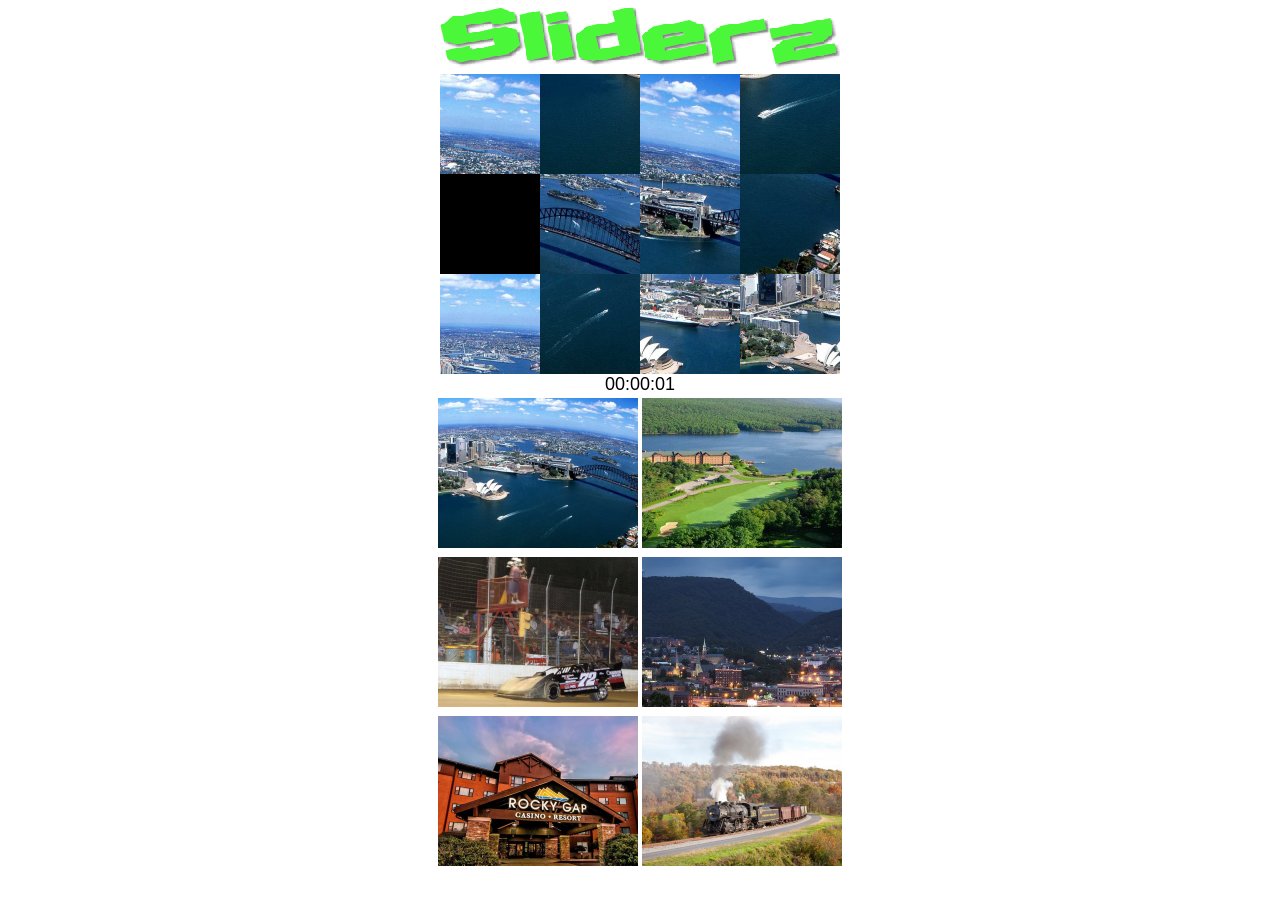
<file: sydneyharbour.html>
<!doctype html>
<html>
    <head>
        <meta charset="UTF-8" />
        
		<title>Sliderz, A Picture Puzzle Gamei - Sydney Harbour</title>
        <meta name="viewport" content="initial-scale=1 maximum-scale=1 user-scalable=0 minimal-ui" />
		<link rel="icon" type="image/png" href="images/puzzle.png" />
		
		<script src="js/jquery-2.0.3.min.js" type="text/javascript"></script>
        <script src="js/phaser.2.6.2.min.js" type="text/javascript"></script>
        <script src="js/blob.js" type="text/javascript"></script>
        <script src="js/canvas-to-blob.js" type="text/javascript"></script>
        <script src="js/filesaver.js" type="text/javascript"></script>
        <script src="js/embed.js" type="text/javascript"></script>
        <style>
            body {
                padding: 0px;
                font-family: Arial;
                font-size: 18px;
				font-style:bold;
                background-color: #FFFFFF;
                color: #000000;
            }
        </style>
<script>
var seconds = null;
var ticker = null;

function startTimer( )
{
    seconds = -1;
    ticker = setInterval("tick( )", 1000);
    tick( );
}

function tick( )
{
    ++seconds;
    var secs = seconds;
    var hrs = Math.floor( secs / 3600 );
    secs %= 3600;
    var mns = Math.floor( secs / 60 );
    secs %= 60;
    var pretty = ( hrs < 10 ? "0" : "" ) + hrs
               + ":" + ( mns < 10 ? "0" : "" ) + mns
               + ":" + ( secs < 10 ? "0" : "" ) + secs;
    document.getElementById("ELAPSED").innerHTML = pretty;
}
</script>
    </head>
	<body onLoad="startTimer( )">

	<center><a href="sydneyharbour.html" title="Reload"><img src="images/Sliderz.png" alt="Sliderz" border="0" width="400" height="61" /></a></center>
	<center>
	<div id="phaser-example"></div>
	<span id="ELAPSED"></span>
	</center>
	
	<table align="center"><tr>
	<td><a href="sydneyharbour.html" title="Sydney Harbour"><img src="images/sydneyharbour.png" width="200" height="150" border="0" /></a></td>
	<td><a href="rockygap.html" title="Rocky Gap"><img src="images/rockygap.png" width="200" height="150" border="0" /></a></td>
	</tr><tr>
	<td><a href="covert72.html" title="Jason Covert 72"><img src="images/covert72.png" width="200" height="150" border="0" /></a></td>
	<td><a href="cumberland.html"title="Cumberland, Md."><img src="images/Cumberland.png" width="200" height="150" border="0" /></a></td>
	</tr><tr>
	<td><a href="casino.html" title="Rocky Gap Casino & Resort"><img src="images/casino.png" width="200" height="150" border="0" /></a></td>
	<td><a href="scenicrailroad.html" title="Cumberland Scenic Railroad"><img src="images/scenicrailroad.png" width="200" height="150" border="0" /></a></td>
	</tr></table>



        <script type="text/javascript">

        var IDE_HOOK = false;
        var VERSION = '2.6.2';

        var game = new Phaser.Game(400, 300, Phaser.CANVAS, 'phaser-example', { preload: preload, create: create });

var PIECE_WIDTH = 100,
    PIECE_HEIGHT = 100,
    BOARD_COLS,
    BOARD_ROWS;

var piecesGroup,
    piecesAmount,
    shuffledIndexArray = [];

function preload() {
    game.load.spritesheet("background", "images/sydneyharbour.png", PIECE_WIDTH, PIECE_HEIGHT);
}

function create() {
    prepareBoard();
}

function prepareBoard() {

    var piecesIndex = 0,
        i, j,
        piece;

    BOARD_COLS = Math.floor(game.world.width / PIECE_WIDTH);
    BOARD_ROWS = Math.floor(game.world.height / PIECE_HEIGHT);

    piecesAmount = BOARD_COLS * BOARD_ROWS;

    shuffledIndexArray = createShuffledIndexArray();

    piecesGroup = game.add.group();

    for (i = 0; i < BOARD_ROWS; i++)
    {
        for (j = 0; j < BOARD_COLS; j++)
        {
            if (shuffledIndexArray[piecesIndex]) {
                piece = piecesGroup.create(j * PIECE_WIDTH, i * PIECE_HEIGHT, "background", shuffledIndexArray[piecesIndex]);
            }
            else { //initial position of black piece
                piece = piecesGroup.create(j * PIECE_WIDTH, i * PIECE_HEIGHT);
                piece.black = true;
            }
            piece.name = 'piece' + i.toString() + 'x' + j.toString();
            piece.currentIndex = piecesIndex;
            piece.destIndex = shuffledIndexArray[piecesIndex];
            piece.inputEnabled = true;
            piece.events.onInputDown.add(selectPiece, this);
            piece.posX = j;
            piece.posY = i;
            piecesIndex++;
        }
    }

}

function selectPiece(piece) {

    var blackPiece = canMove(piece);

    //if there is a black piece in neighborhood
    if (blackPiece) {
        movePiece(piece, blackPiece);
    }

}

function canMove(piece) {

    var foundBlackElem = false;

    piecesGroup.children.forEach(function(element) {
        if (element.posX === (piece.posX - 1) && element.posY === piece.posY && element.black ||
            element.posX === (piece.posX + 1) && element.posY === piece.posY && element.black ||
            element.posY === (piece.posY - 1) && element.posX === piece.posX && element.black ||
            element.posY === (piece.posY + 1) && element.posX === piece.posX && element.black) {
            foundBlackElem = element;
            return;
        }
    });

    return foundBlackElem;
}

function movePiece(piece, blackPiece) {

    var tmpPiece = {
        posX: piece.posX,
        posY: piece.posY,
        currentIndex: piece.currentIndex
    };

    game.add.tween(piece).to({x: blackPiece.posX * PIECE_WIDTH, y: blackPiece.posY * PIECE_HEIGHT}, 300, Phaser.Easing.Linear.None, true);

    //change places of piece and blackPiece
    piece.posX = blackPiece.posX;
    piece.posY = blackPiece.posY;
    piece.currentIndex = blackPiece.currentIndex;
    piece.name ='piece' + piece.posX.toString() + 'x' + piece.posY.toString();

    //piece is the new black
    blackPiece.posX = tmpPiece.posX;
    blackPiece.posY = tmpPiece.posY;
    blackPiece.currentIndex = tmpPiece.currentIndex;
    blackPiece.name ='piece' + blackPiece.posX.toString() + 'x' + blackPiece.posY.toString();

    //after every move check if puzzle is completed
    checkIfFinished();
}

function checkIfFinished() {

    var isFinished = true;

    piecesGroup.children.forEach(function(element) {
        if (element.currentIndex !== element.destIndex) {
            isFinished = false;
            return;
        }
    });

    if (isFinished) {
        showFinishedText();
    }

}

function showFinishedText() {

    var style = { font: "40px Arial", fill: "#000", align: "center"};

    var text = game.add.text(game.world.centerX, game.world.centerY, "Congratulations! \nYou made it!", style);

    text.anchor.set(0.5);

}

function createShuffledIndexArray() {

    var indexArray = [];

    for (var i = 0; i < piecesAmount; i++)
    {
        indexArray.push(i);
    }

    return shuffle(indexArray);

}

function shuffle(array) {

    var counter = array.length,
        temp,
        index;

    while (counter > 0)
    {
        index = Math.floor(Math.random() * counter);

        counter--;

        temp = array[counter];
        array[counter] = array[index];
        array[index] = temp;
    }

    return array;
    
}
        
        </script>

    </body>
</html>
</file>
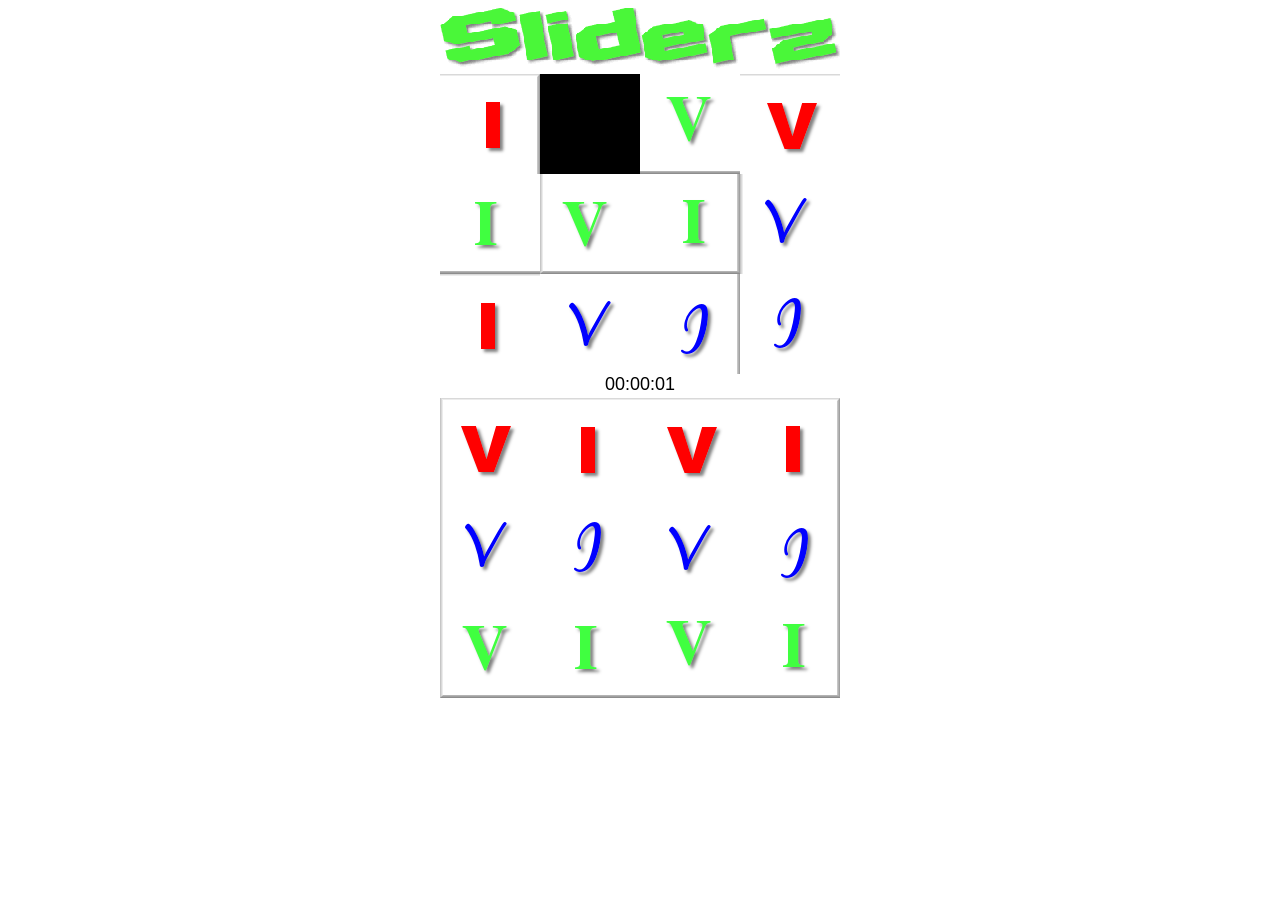
<file: vivi.html>
<!doctype html>
<html>
    <head>
        <meta charset="UTF-8" />
		
		<title>Sliderz, A Picture Puzzle Gamei - Vivi, Vivi, Vivi</title>
        <meta name="viewport" content="initial-scale=1 maximum-scale=1 user-scalable=0 minimal-ui" />
		<link rel="icon" type="image/png" href="images/puzzle.png" />
        
		
		<script src="js/jquery-2.0.3.min.js" type="text/javascript"></script>
        <script src="js/phaser.2.6.2.min.js" type="text/javascript"></script>
        <script src="js/blob.js" type="text/javascript"></script>
        <script src="js/canvas-to-blob.js" type="text/javascript"></script>
        <script src="js/filesaver.js" type="text/javascript"></script>
        <script src="js/embed.js" type="text/javascript"></script>
        <style>
            body {
                padding: 0px;
                font-family: Arial;
                font-size: 18px;
				font-style:bold;
                background-color: #FFFFFF;
                color: #000000;
            }
        </style>
<script>
var seconds = null;
var ticker = null;

function startTimer( )
{
    seconds = -1;
    ticker = setInterval("tick( )", 1000);
    tick( );
}

function tick( )
{
    ++seconds;
    var secs = seconds;
    var hrs = Math.floor( secs / 3600 );
    secs %= 3600;
    var mns = Math.floor( secs / 60 );
    secs %= 60;
    var pretty = ( hrs < 10 ? "0" : "" ) + hrs
               + ":" + ( mns < 10 ? "0" : "" ) + mns
               + ":" + ( secs < 10 ? "0" : "" ) + secs;
    document.getElementById("ELAPSED").innerHTML = pretty;
}
</script>
    </head>
	<body onLoad="startTimer( )">
	
	<center><a href="index.html" title="Reload"><img src="images/Sliderz.png" alt="Sliderz" border="0" width="400" height="61" /></a></center>
	<center>
	<div id="phaser-example"></div>
	<span id="ELAPSED"></span>
	</center>

	<table align="center"><tr>
	<td>
	<a href="vivi.html" title="Vivi, Vivi, Vivi"><img src="images/Vivi.png" width="400" height="300" border="0" /></a></td>
	</tr></table>



        <script type="text/javascript">

        var IDE_HOOK = false;
        var VERSION = '2.6.2';

        var game = new Phaser.Game(400, 300, Phaser.CANVAS, 'phaser-example', { preload: preload, create: create });

var PIECE_WIDTH = 100,
    PIECE_HEIGHT = 100,
    BOARD_COLS,
    BOARD_ROWS;

var piecesGroup,
    piecesAmount,
    shuffledIndexArray = [];

function preload() {
    game.load.spritesheet("background", "images/Vivi.png", PIECE_WIDTH, PIECE_HEIGHT);
}

function create() {
    prepareBoard();
}

function prepareBoard() {

    var piecesIndex = 0,
        i, j,
        piece;

    BOARD_COLS = Math.floor(game.world.width / PIECE_WIDTH);
    BOARD_ROWS = Math.floor(game.world.height / PIECE_HEIGHT);

    piecesAmount = BOARD_COLS * BOARD_ROWS;

    shuffledIndexArray = createShuffledIndexArray();

    piecesGroup = game.add.group();

    for (i = 0; i < BOARD_ROWS; i++)
    {
        for (j = 0; j < BOARD_COLS; j++)
        {
            if (shuffledIndexArray[piecesIndex]) {
                piece = piecesGroup.create(j * PIECE_WIDTH, i * PIECE_HEIGHT, "background", shuffledIndexArray[piecesIndex]);
            }
            else { //initial position of black piece
                piece = piecesGroup.create(j * PIECE_WIDTH, i * PIECE_HEIGHT);
                piece.black = true;
            }
            piece.name = 'piece' + i.toString() + 'x' + j.toString();
            piece.currentIndex = piecesIndex;
            piece.destIndex = shuffledIndexArray[piecesIndex];
            piece.inputEnabled = true;
            piece.events.onInputDown.add(selectPiece, this);
            piece.posX = j;
            piece.posY = i;
            piecesIndex++;
        }
    }

}

function selectPiece(piece) {

    var blackPiece = canMove(piece);

    //if there is a black piece in neighborhood
    if (blackPiece) {
        movePiece(piece, blackPiece);
    }

}

function canMove(piece) {

    var foundBlackElem = false;

    piecesGroup.children.forEach(function(element) {
        if (element.posX === (piece.posX - 1) && element.posY === piece.posY && element.black ||
            element.posX === (piece.posX + 1) && element.posY === piece.posY && element.black ||
            element.posY === (piece.posY - 1) && element.posX === piece.posX && element.black ||
            element.posY === (piece.posY + 1) && element.posX === piece.posX && element.black) {
            foundBlackElem = element;
            return;
        }
    });

    return foundBlackElem;
}

function movePiece(piece, blackPiece) {

    var tmpPiece = {
        posX: piece.posX,
        posY: piece.posY,
        currentIndex: piece.currentIndex
    };

    game.add.tween(piece).to({x: blackPiece.posX * PIECE_WIDTH, y: blackPiece.posY * PIECE_HEIGHT}, 300, Phaser.Easing.Linear.None, true);

    //change places of piece and blackPiece
    piece.posX = blackPiece.posX;
    piece.posY = blackPiece.posY;
    piece.currentIndex = blackPiece.currentIndex;
    piece.name ='piece' + piece.posX.toString() + 'x' + piece.posY.toString();

    //piece is the new black
    blackPiece.posX = tmpPiece.posX;
    blackPiece.posY = tmpPiece.posY;
    blackPiece.currentIndex = tmpPiece.currentIndex;
    blackPiece.name ='piece' + blackPiece.posX.toString() + 'x' + blackPiece.posY.toString();

    //after every move check if puzzle is completed
    checkIfFinished();
}

function checkIfFinished() {

    var isFinished = true;

    piecesGroup.children.forEach(function(element) {
        if (element.currentIndex !== element.destIndex) {
            isFinished = false;
            return;
        }
    });

    if (isFinished) {
        showFinishedText();
    }

}

function showFinishedText() {

    var style = { font: "40px Arial", fill: "#000", align: "center"};

    var text = game.add.text(game.world.centerX, game.world.centerY, "Congratulations! \nYou made it!", style);

    text.anchor.set(0.5);

}

function createShuffledIndexArray() {

    var indexArray = [];

    for (var i = 0; i < piecesAmount; i++)
    {
        indexArray.push(i);
    }

    return shuffle(indexArray);

}

function shuffle(array) {

    var counter = array.length,
        temp,
        index;

    while (counter > 0)
    {
        index = Math.floor(Math.random() * counter);

        counter--;

        temp = array[counter];
        array[counter] = array[index];
        array[index] = temp;
    }

    return array;
    
}
        
        </script>

    </body>
</html>
</file>
<file: css/style.css>
div.transoval {
    border-radius: 25px;
    border: 2px solid #FFFFFF;
	background-image: url("tpbg.png");
    padding: 10px; 
    width: 85%;
  	text-align: left;
	font-size: 2.5vw;
	font-family: monospace;
}
.btn {
    border-radius: 25px;
    border: 2px solid #FFFFFF;
	background-color: #000000;
    color: #FFFFFF;
    font-size: 20pt;
	font-weight: bold;
    text-decoration: none;
}
.reset {
	color: #202020;
	font-size: 2vw;
	font-weight: bold;
	font-family: Serif;
	text-decoration: none;
	text-shadow: 1px 1px #4040FF;
}
.reset:hover {
	text-shadow: 1px 1px #808080;
	color: #000000;
}

.liltxt {
    color: #404040;
    font-size: 8pt;
    text-decoration: none;
}
.forminput {
    border: 1px solid #909090;
    -webkit-border-radius: 8px;
    border-radius: 8px;
    -moz-box-shadow: 2px 2px 3px #666;
    -webkit-box-shadow: 2px 2px 3px #666;
    box-shadow: 2px 2px 3px #666;
    padding: 4px 6px;
    outline: 0;
    -webkit-appearance: none;
    background: #FFFFFF;
	font-size: 1.5vw;
    font-weight: bold;
  	width: 7em;
}
.forminput.rounded:focus {
    border-color: #FF8080;
}
input[name="phone"] { display:none; }
#pagetop{
	width: 98.5%;
	position: fixed;
	top: 9px;
	text-align: center;
}
#bottom{
	width: 98.5%;
	position: fixed;
	bottom: 9px;
	text-align: center;
}
</file>
